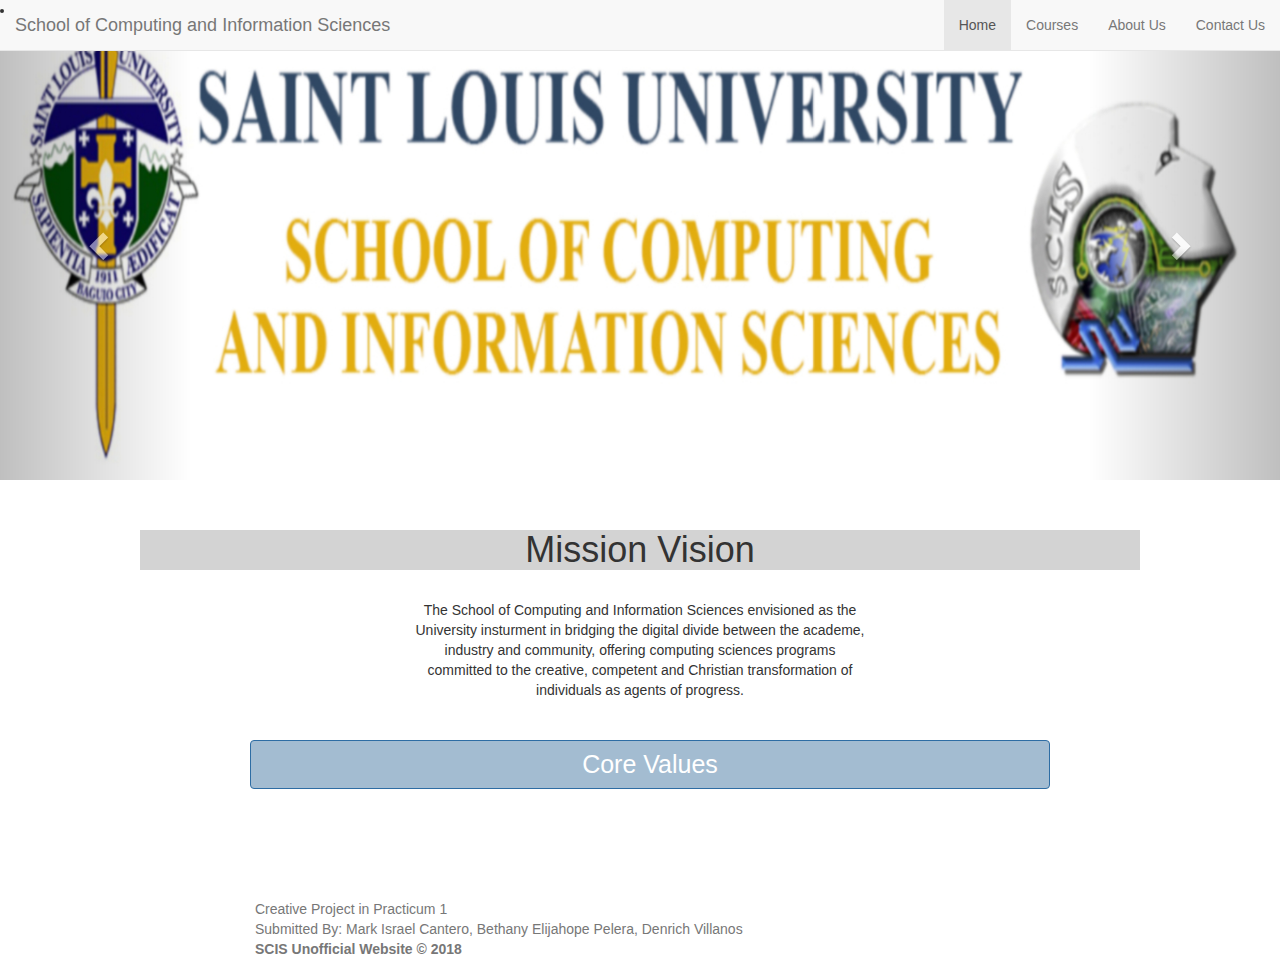
<file: SCIS-DONE/index.html>
<!DOCTYPE html>
<html lang="en">
<head>
		<meta charset="utf-8">
		<meta name="viewport" content="width=device-width, initial-scale=1">
		
		<title>SCIS</title>
		<link rel="icon" type="image/png" href="./images/favicon1.ico" />
		<link rel="stylesheet" href="css/bootstrap.css">
		<script src="https://ajax.googleapis.com/ajax/libs/jquery/3.1.1/jquery.min.js"></script>
		<script src="https://maxcdn.bootstrapcdn.com/bootstrap/3.3.7/js/bootstrap.min.js"></script>
	</head>
<body>
  <div id="pre">
			<nav class="navbar navbar-default navbar-fixed-top">
				<div class="container-fluid">
					<div class="navbar-header">
						<li><a class="navbar-brand" href="index.html">School of Computing and Information Sciences</a></li>
					</div>
					<ul class="nav navbar-nav navbar-right">
					  <li class="active"><a href="index.html"></span>Home</a></li>
					  <li><a href="courses.html">Courses</a></li>
                	  <li><a href="aboutus.html"></span> About Us</a></li>
                      <li><a href="ContactUs.html"></span> Contact Us</a></li>
        
					</ul>
				</div>	
			</nav>	
		</div>	

		<div id="myCarousel" class="carousel slide" data-ride="carousel">
			<!-- Indicators -->
			<ol class="carousel-indicators">
			  <li data-target="#myCarousel" data-slide-to="0"></li>
			  <li data-target="#myCarousel" data-slide-to="1"></li>
			  <li data-target="#myCarousel" data-slide-to="2"></li>
			</ol>

			<!-- Wrapper for slides -->
			<div class="carousel-inner" role="listbox" width="1920" height="1080">
			  <div class="item active">
				<img src="images/scis.jpg" alt="photo3" width="1920" height="1080">
			  </div>

			  <div class="item">
			  	<img src="images/inst.jpg" alt="photo4" width="1920" height="1080">
			  </div>
			  
			  <div class="item">
			  	<img src="images/ma'am.jpg" alt="photo5" width="1920" height="1080">
			  </div>

			<!-- Left and right controls -->
			<a class="left carousel-control" href="#myCarousel" role="button" data-slide="prev">
			  <span class="glyphicon glyphicon-chevron-left" aria-hidden="true"></span>
			  <span class="sr-only">Previous</span>
			</a>
			<a class="right carousel-control" href="#myCarousel" role="button" data-slide="next">
			  <span class="glyphicon glyphicon-chevron-right" aria-hidden="true"></span>
			  <span class="sr-only">Next</span>
			</a>
		  </div>
		</div>
		
		<div class="container1 text-center">
			<div class="row1">
			<h1>Mission Vision</h1>
		</div>
		
			<p class="text">The School of Computing and Information Sciences envisioned as the University insturment in bridging the digital divide between the academe, 
			industry and community, offering computing sciences programs committed to the creative, 
			competent and Christian transformation of individuals as agents of progress.</p>

			<div class="container">
				<div class="row">
					<div>
						<button data-toggle="collapse" data-target="#scisCore" class="btn btn-sub col-md-12" style="font-size: 25px;margin: 10px;">Core Values</button>
					</div>
				</div>
				
				<div id="scisCore" class="collapse">
			<div class="container text-center">
    <div class="row">
      <div class="col-sm-3">
        <h3>Christian Spirit</h3>
		To develop ICT professionals and practitioners grounded on Christian values, with appropriate skills and principles and who shall conduct themselves as responsible, ethical professionals and global citizens.
	</div>

      <div class="col-sm-3">
      	<h3>Creativity</h3>
		To find creative ways and means to operate as a self-reliant unit and sustain long term growth and development.
		</div>

      <div class="col-sm-3">
		<h3>Compentence</h3>
		To innovate curricular programs responsive to industry and community needs
      </div>
	  
	  <div class="col-sm-3">
		<h3>Social Involvement</h3>
		To provide continuing ICT education, expert advice and assistance on issues on computing technology to the community
      </div>
    </div>

    </div>
				
					</div>
				</div>


	<br>
	<br>
	<br>
	<br>
	<br>

	 <button onclick="topFunction()" id="myBtn" title="Go to top">Back to Top</button>

        
		<script >
				window.onscroll = function() {scrollFunction()};

				function scrollFunction() {
   					 if (document.body.scrollTop > 20 || document.documentElement.scrollTop > 20) {
      				   document.getElementById("myBtn").style.display = "block";
   					 } else {
     				   document.getElementById("myBtn").style.display = "none";
  				  }		
				}	

				// When the user clicks on the button, scroll to the top of the document
				function topFunction() {
    					document.body.scrollTop = 0; // For Chrome, Safari and Opera 
    					document.documentElement.scrollTop = 0; // For IE and Firefox
					}
		</script>
		
			<!-- Footer -->
    
    
    <!--/.footer-bottom-->
</div>
</body>

<footer class="footer">
        <div class="container">
            <span class="text-muted">Creative Project in Practicum 1<br> 
							  Submitted By: Mark Israel Cantero,
            				  Bethany Elijahope Pelera,
            				  Denrich Villanos <br>
            				  
            				  <strong>SCIS Unofficial Website © 2018</strong></span>
        </div>
            </footer>
</html>
</file>
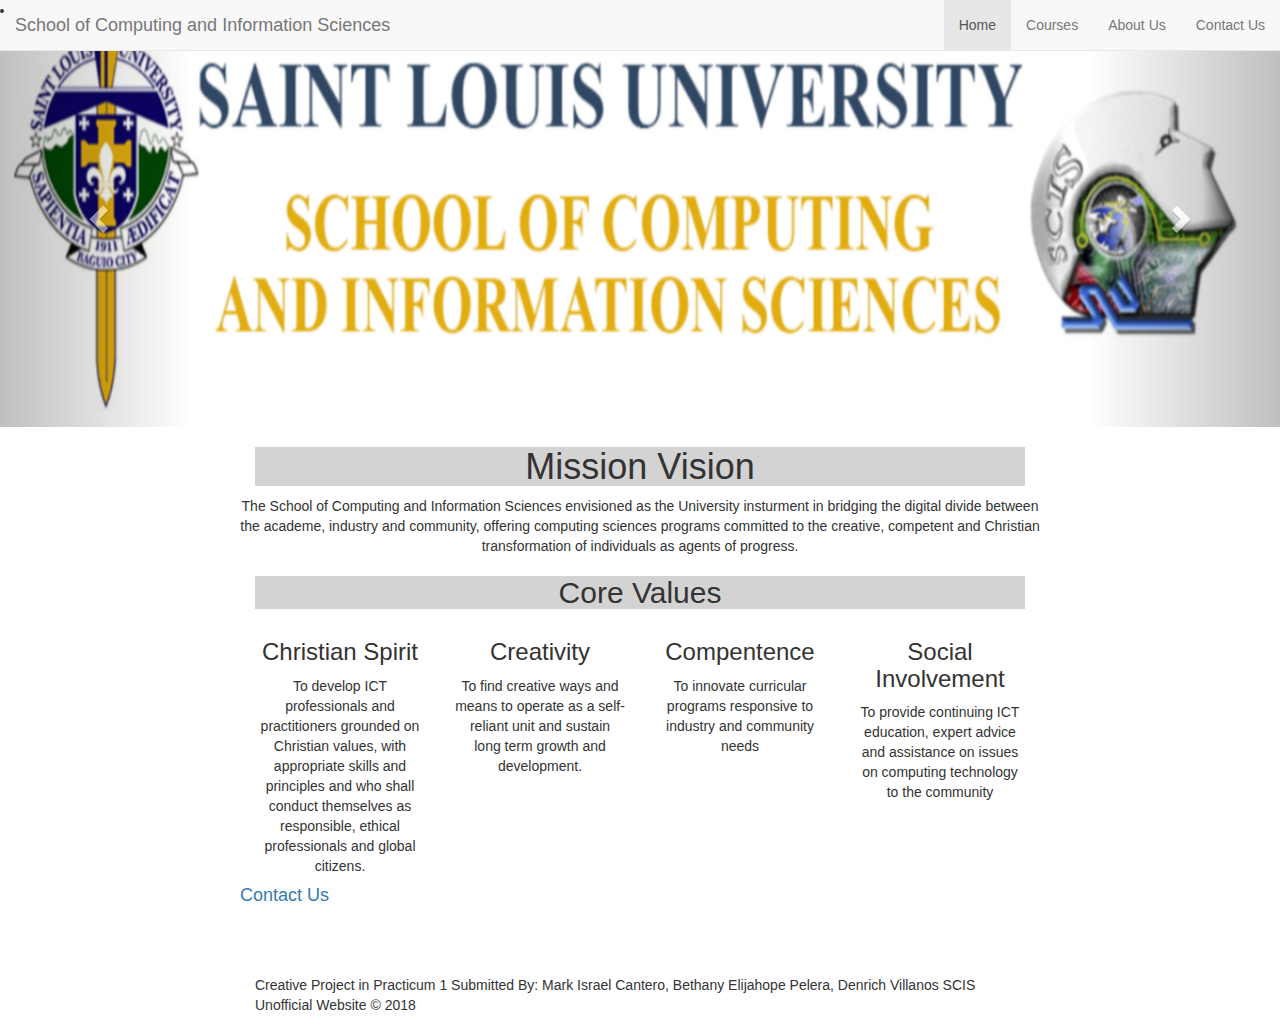
<file: SCIS-LATEST/index.html>
<!DOCTYPE html>
<html lang="en">
<head>
		<meta charset="utf-8">
		<meta name="viewport" content="width=device-width, initial-scale=1">
		
		<title>SCIS</title>
		<link rel="icon" type="image/png" href="./images/favicon1.ico" />
		<link rel="stylesheet" href="css/bootstrap.css">
		<script src="https://ajax.googleapis.com/ajax/libs/jquery/3.1.1/jquery.min.js"></script>
		<script src="https://maxcdn.bootstrapcdn.com/bootstrap/3.3.7/js/bootstrap.min.js"></script>
	</head>
<body>
  <div id="pre">
			<nav class="navbar navbar-default navbar-fixed-top">
				<div class="container-fluid">
					<div class="navbar-header">
						<li><a class="navbar-brand" href="index.html">School of Computing and Information Sciences</a></li>
					</div>
					<ul class="nav navbar-nav navbar-right">
					  <li class="active"><a href="index.html"></span>Home</a></li>
					  <li><a href="courses.html">Courses</a></li>
                	  <li><a href="aboutus.html"></span> About Us</a></li>
                      <li><a href="ContactUs.html"></span> Contact Us</a></li>
        
					</ul>
				</div>	
			</nav>	
		</div>	

		<div id="myCarousel" class="carousel slide" data-ride="carousel">
			<!-- Indicators -->
			<ol class="carousel-indicators">
			  <li data-target="#myCarousel" data-slide-to="0"></li>
			  <li data-target="#myCarousel" data-slide-to="1"></li>
			  <li data-target="#myCarousel" data-slide-to="2"></li>
			</ol>

			<!-- Wrapper for slides -->
			<div class="carousel-inner" role="listbox" width="1920" height="1080">
			  <div class="item active">
				<img src="images/scis.jpg" alt="photo3" width="1920" height="1080">
			  </div>

			  <div class="item">
			  	<img src="images/exc.jpg" alt="photo4" width="1920" height="1080">
			  </div>
			  
			  <div class="item">
			  	<img src="images/baka.jpg" alt="photo5" width="1920" height="1080">
			  </div>

			<!-- Left and right controls -->
			<a class="left carousel-control" href="#myCarousel" role="button" data-slide="prev">
			  <span class="glyphicon glyphicon-chevron-left" aria-hidden="true"></span>
			  <span class="sr-only">Previous</span>
			</a>
			<a class="right carousel-control" href="#myCarousel" role="button" data-slide="next">
			  <span class="glyphicon glyphicon-chevron-right" aria-hidden="true"></span>
			  <span class="sr-only">Next</span>
			</a>
		  </div>
		</div>
		
		<div class="container text-center">
		<h1>Mission Vision</h1>
			<div class="row">
				The School of Computing and Information Sciences envisioned as the University insturment in bridging the digital divide between the academe, industry and community, offering computing sciences programs committed to the creative, competent and Christian transformation of individuals as agents of progress.
			</div>
		</div>

  <div class="container text-center">
    <h2>Core Values</h2>
    <div class="row">
      <div class="col-sm-3">
        <h3>Christian Spirit</h3>
		To develop ICT professionals and practitioners grounded on Christian values, with appropriate skills and principles and who shall conduct themselves as responsible, ethical professionals and global citizens.
	</div>

      <div class="col-sm-3">
      	<h3>Creativity</h3>
		To find creative ways and means to operate as a self-reliant unit and sustain long term growth and development.
		</div>

      <div class="col-sm-3">
		<h3>Compentence</h3>
		To innovate curricular programs responsive to industry and community needs
      </div>
	  
	  <div class="col-sm-3">
		<h3>Social Involvement</h3>
		To provide continuing ICT education, expert advice and assistance on issues on computing technology to the community
      </div>
    </div>

    </div>
    <div class="container">
      <div class="row">
          <h4><a href="#hidden" data-toggle="collapse">Contact Us</a></h4>
          <div id="hidden" class="collapse">
		  <p>email: cicsdean@slu.edu.ph</p>
          <p>Landline: (074) 444 8246</p>
        </div>
      </div>
    </div>

	<br>
	<br>
	<br>

	 <button onclick="topFunction()" id="myBtn" title="Go to top">Back to Top</button>

        
		<script >
				window.onscroll = function() {scrollFunction()};

				function scrollFunction() {
   					 if (document.body.scrollTop > 20 || document.documentElement.scrollTop > 20) {
      				   document.getElementById("myBtn").style.display = "block";
   					 } else {
     				   document.getElementById("myBtn").style.display = "none";
  				  }		
				}	

				// When the user clicks on the button, scroll to the top of the document
				function topFunction() {
    					document.body.scrollTop = 0; // For Chrome, Safari and Opera 
    					document.documentElement.scrollTop = 0; // For IE and Firefox
					}
		</script>
		
		<!-- Footer -->
    
    <div class="footer-bottom">
        <div class="container">
            <p class="pull-left"> Creative Project in Practicum 1 Submitted By: Mark Israel Cantero, Bethany Elijahope Pelera, Denrich Villanos SCIS Unofficial Website © 2018</p>
        </div>
    </div>
    <!--/.footer-bottom--> 

</body>
</html>
</file>
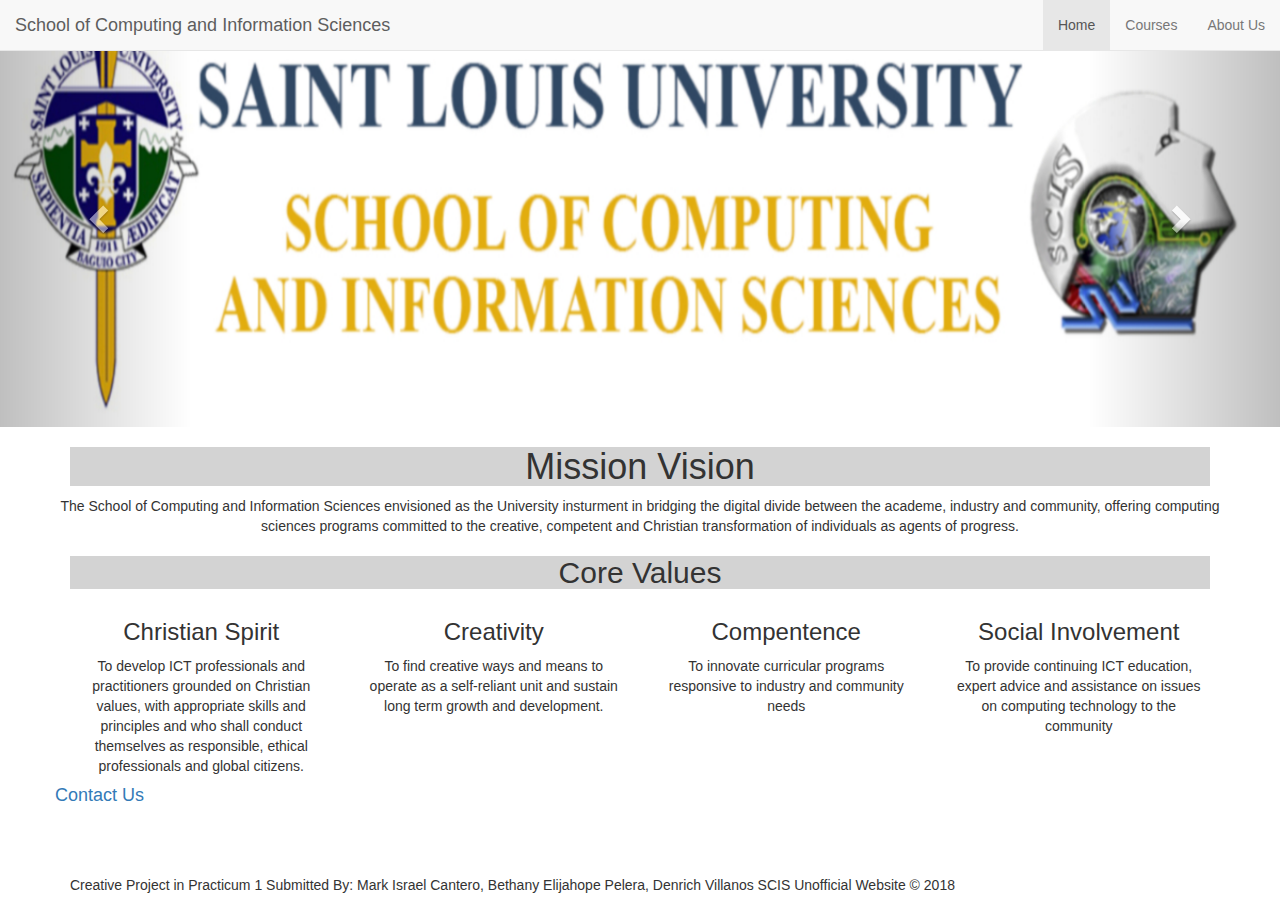
<file: SCIS/index.html>
<!DOCTYPE html>
<html lang="en">
<head>
		<meta charset="utf-8">
		<meta name="viewport" content="width=device-width, initial-scale=1">
		
		<title>SCIS</title>
		<link rel="icon" type="image/png" href="./images/favicon1.ico" />
		<link rel="stylesheet" href="css/bootstrap.css">
		<script src="https://ajax.googleapis.com/ajax/libs/jquery/3.1.1/jquery.min.js"></script>
		<script src="https://maxcdn.bootstrapcdn.com/bootstrap/3.3.7/js/bootstrap.min.js"></script>
	</head>
<body>
  <div id="pre">
			<nav class="navbar navbar-default navbar-fixed-top">
				<div class="container-fluid">
					<div class="navbar-header">
						<a class="navbar-brand">School of Computing and Information Sciences</a>
					</div>
					<ul class="nav navbar-nav navbar-right">
					  <li class="active"><a href="index.html"></span>Home</a></li>
					  <li><a href="courses.html">Courses</a></li>
                	  <li><a href="aboutus.html"></span> About Us</a></li>
					</ul>
				</div>	
			</nav>	
		</div>	

		<div id="myCarousel" class="carousel slide" data-ride="carousel">
			<!-- Indicators -->
			<ol class="carousel-indicators">
			  <li data-target="#myCarousel" data-slide-to="0"></li>
			  <li data-target="#myCarousel" data-slide-to="1"></li>
			  <li data-target="#myCarousel" data-slide-to="2"></li>
			</ol>

			<!-- Wrapper for slides -->
			<div class="carousel-inner" role="listbox" width="1920" height="1080">
			  <div class="item active">
				<img src="images/scis.jpg" alt="photo3" width="1920" height="1080">
			  </div>

			  <div class="item">
			  	<img src="images/exc.jpg" alt="photo4" width="1920" height="1080">
			  </div>
			  
			  <div class="item">
			  	<img src="images/baka.jpg" alt="photo5" width="1920" height="1080">
			  </div>

			<!-- Left and right controls -->
			<a class="left carousel-control" href="#myCarousel" role="button" data-slide="prev">
			  <span class="glyphicon glyphicon-chevron-left" aria-hidden="true"></span>
			  <span class="sr-only">Previous</span>
			</a>
			<a class="right carousel-control" href="#myCarousel" role="button" data-slide="next">
			  <span class="glyphicon glyphicon-chevron-right" aria-hidden="true"></span>
			  <span class="sr-only">Next</span>
			</a>
		  </div>
		</div>
		
		<div class="container text-center">
		<h1>Mission Vision</h1>
			<div class="row">
				The School of Computing and Information Sciences envisioned as the University insturment in bridging the digital divide between the academe, industry and community, offering computing sciences programs committed to the creative, competent and Christian transformation of individuals as agents of progress.
			</div>
		</div>

  <div class="container text-center">
    <h2>Core Values</h2>
    <div class="row">
      <div class="col-sm-3">
        <h3>Christian Spirit</h3>
		To develop ICT professionals and practitioners grounded on Christian values, with appropriate skills and principles and who shall conduct themselves as responsible, ethical professionals and global citizens.
	</div>

      <div class="col-sm-3">
      	<h3>Creativity</h3>
		To find creative ways and means to operate as a self-reliant unit and sustain long term growth and development.
		</div>

      <div class="col-sm-3">
		<h3>Compentence</h3>
		To innovate curricular programs responsive to industry and community needs
      </div>
	  
	  <div class="col-sm-3">
		<h3>Social Involvement</h3>
		To provide continuing ICT education, expert advice and assistance on issues on computing technology to the community
      </div>
    </div>

    </div>
    <div class="container">
      <div class="row">
          <h4><a href="#hidden" data-toggle="collapse">Contact Us</a></h4>
          <div id="hidden" class="collapse">
		  <p>email: cicsdean@slu.edu.ph</p>
          <p>Landline: (074) 444 8246</p>
        </div>
      </div>
    </div>

	<br>
	<br>
	<br>

	 <button onclick="topFunction()" id="myBtn" title="Go to top">Back to Top</button>

        
		<script >
				window.onscroll = function() {scrollFunction()};

				function scrollFunction() {
   					 if (document.body.scrollTop > 20 || document.documentElement.scrollTop > 20) {
      				   document.getElementById("myBtn").style.display = "block";
   					 } else {
     				   document.getElementById("myBtn").style.display = "none";
  				  }		
				}	

				// When the user clicks on the button, scroll to the top of the document
				function topFunction() {
    					document.body.scrollTop = 0; // For Chrome, Safari and Opera 
    					document.documentElement.scrollTop = 0; // For IE and Firefox
					}
		</script>
		
		<!-- Footer -->
    
    <div class="footer-bottom">
        <div class="container">
            <p class="pull-left"> Creative Project in Practicum 1 Submitted By: Mark Israel Cantero, Bethany Elijahope Pelera, Denrich Villanos SCIS Unofficial Website © 2018</p>
        </div>
    </div>
    <!--/.footer-bottom--> 

</body>
</html>
</file>
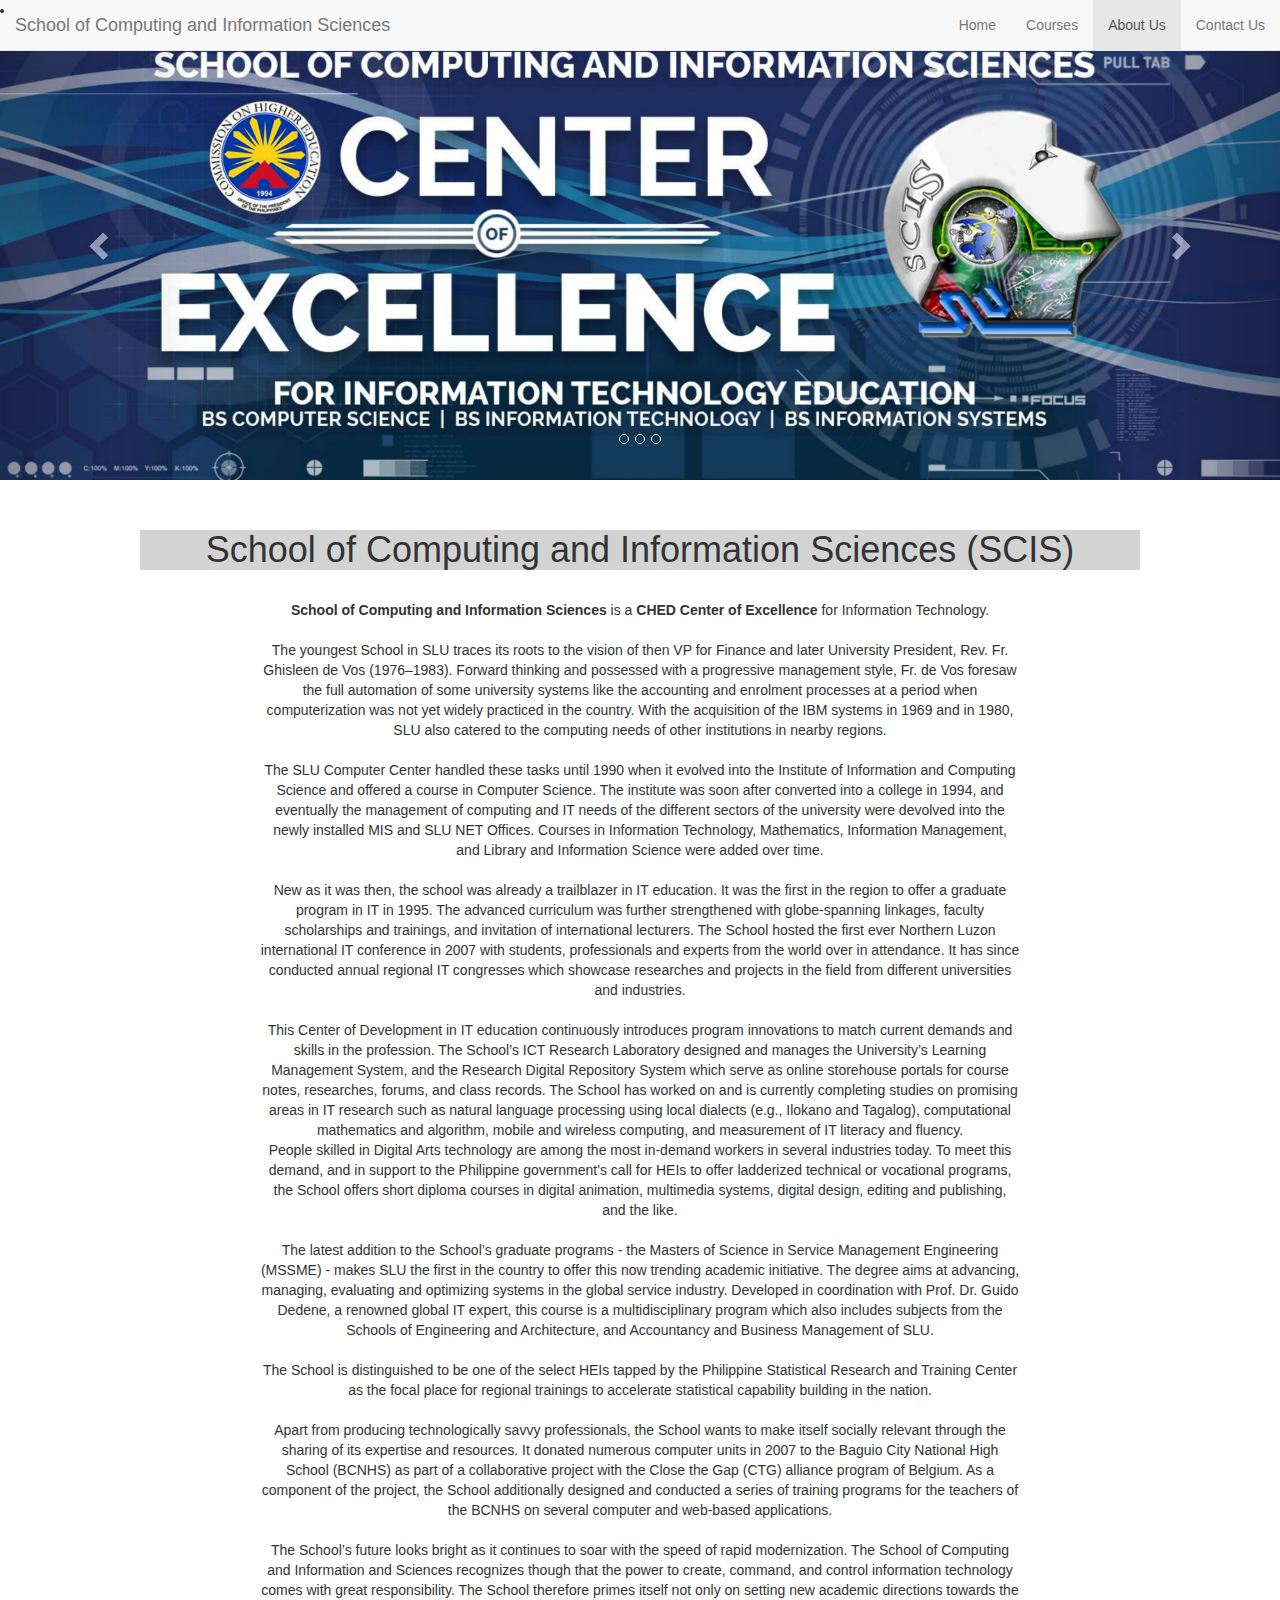
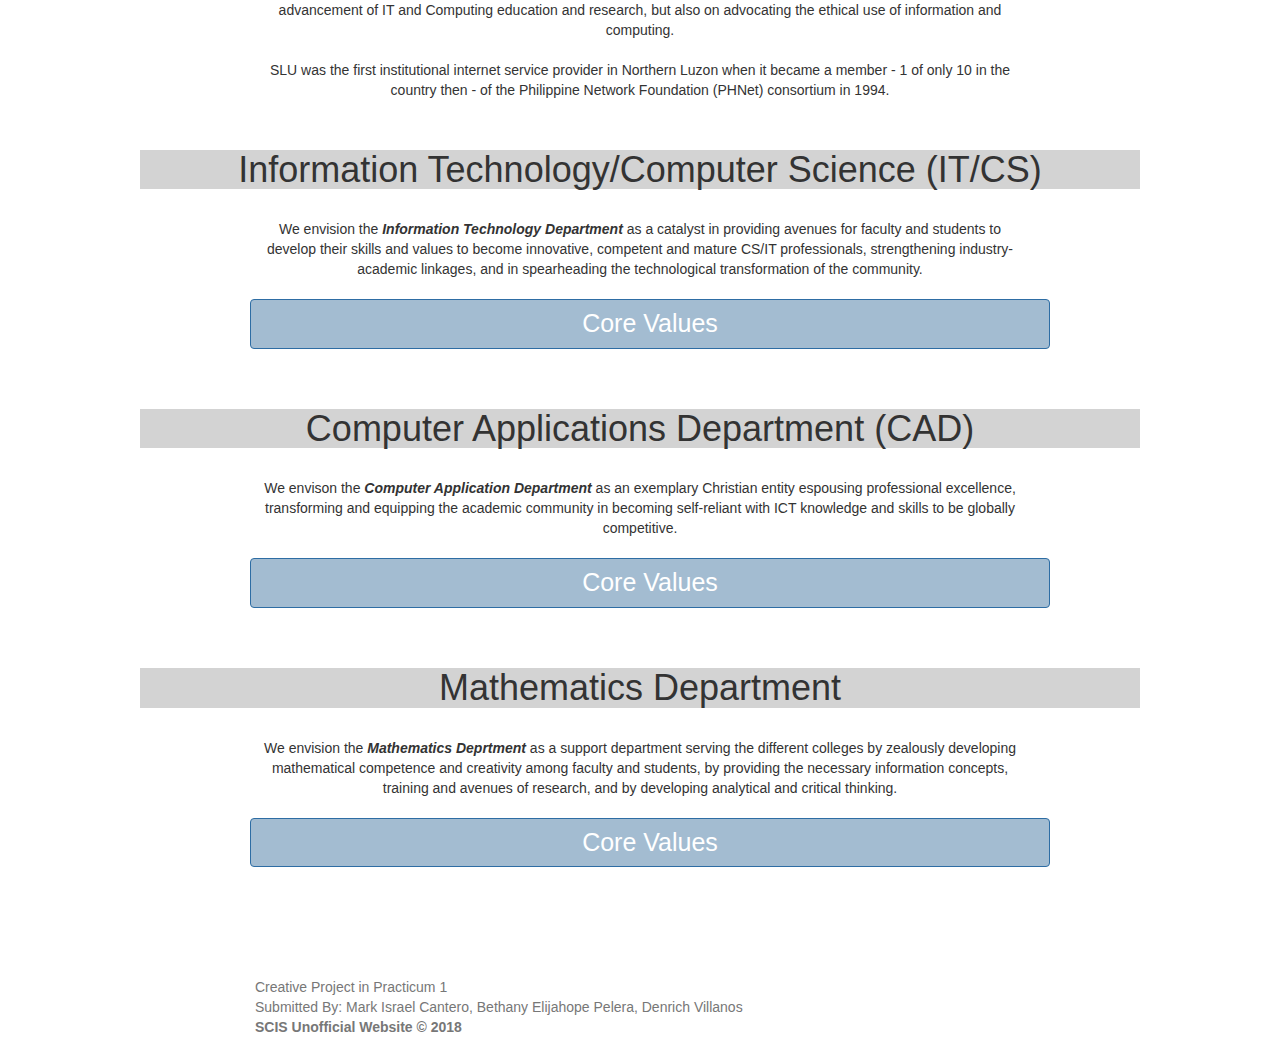
<file: SCIS-DONE/aboutus.html>
<!DOCTYPE html>
<html lang="en">
	<head>
		<meta charset="utf-8">
		<meta name="viewport" content="width=device-width, initial-scale=1">
		
		<title>About Us</title>
		<link rel="icon" type="image/png" href="./images/favicon1.ico" />
		<link rel="stylesheet" href="css/bootstrap.css">
		<script src="https://ajax.googleapis.com/ajax/libs/jquery/3.1.1/jquery.min.js"></script>
		<script src="https://maxcdn.bootstrapcdn.com/bootstrap/3.3.7/js/bootstrap.min.js"></script>
	</head>
	<body>
		<div id="pre">
			<nav class="navbar navbar-default navbar-fixed-top">
				<div class="container-fluid">
					<div class="navbar-header">
                        <li><a class="navbar-brand" href="index.html">School of Computing and Information Sciences</a></li>
					</div>
					<ul class="nav navbar-nav navbar-right">
					  <li><a href="index.html"></span> Home</a></li>
					  <li><a href="courses.html">Courses</a></li>
                      <li class="active"><a href="aboutus.html"></span> About Us</a></li>
                      <li><a href="ContactUs.html"></span> Contact Us</a></li>
					</ul>
				</div>	
			</nav>	
		</div>	

		<div id="myCarousel" class="carousel slide" data-ride="carousel">
			<!-- Indicators -->
			<ol class="carousel-indicators">
			  <li data-target="#myCarousel" data-slide-to="0"></li>
			  <li data-target="#myCarousel" data-slide-to="1"></li>
			  <li data-target="#myCarousel" data-slide-to="2"></li>
			</ol>

			<!-- Wrapper for slides -->
			<div class="carousel-inner" role="listbox" width="1920" height="1080">
			  <div class="item active">
				<img src="images/exc.jpg" alt="photo3" width="1920" height="1080">
			  </div>

			  <div class="item">
			  	<img src="images/gym.jpg" alt="photo4" width="1920" height="1080">
			  </div>
			  
			  <div class="item">
			  	<img src="images/trend2.jpg" alt="photo5" width="1920" height="1080">
			  </div>

			<!-- Left and right controls -->
			<a class="left carousel-control" href="#myCarousel" role="button" data-slide="prev">
			  <span class="glyphicon glyphicon-chevron-left" aria-hidden="true"></span>
			  <span class="sr-only">Previous</span>
			</a>
			<a class="right carousel-control" href="#myCarousel" role="button" data-slide="next">
			  <span class="glyphicon glyphicon-chevron-right" aria-hidden="true"></span>
			  <span class="sr-only">Next</span>
			</a>
		  </div>
		</div>
		
<div class="container1 text-center">
		<div class="row1">
			<div>
				<h1>School of Computing and Information Sciences (SCIS)</h1>
			</div>
		</div>
	</div>
		
				<p class="txt"><strong>School of Computing and Information Sciences</strong> is a <strong>CHED Center of Excellence</strong> for Information Technology.<br><br> The youngest School in SLU traces its roots to the vision of then VP for Finance and later University President, Rev. Fr. Ghisleen de Vos (1976–1983). Forward thinking and possessed with a progressive management style, Fr. de Vos foresaw the full automation of some university systems like the accounting and enrolment processes at a period when computerization was not yet widely practiced in the country. With the acquisition of the IBM systems in 1969 and in 1980, SLU also catered to the computing needs of other institutions in nearby regions.<br><br>

				The SLU Computer Center handled these tasks until 1990 when it evolved into the Institute of Information and Computing Science and offered a course in Computer Science. The institute was soon after converted into a college in 1994, and eventually the management of computing and IT needs of the different sectors of the university were devolved into the newly installed MIS and SLU NET Offices. Courses in Information Technology, Mathematics, Information Management, and Library and Information Science were added over time.<br><br>

				New as it was then, the school was already a trailblazer in IT education. It was the first in the region to offer a graduate program in IT in 1995. The advanced curriculum was further strengthened with globe-spanning linkages, faculty scholarships and trainings, and invitation of international lecturers. The School hosted the first ever Northern Luzon international IT conference in 2007 with students, professionals and experts from the world over in attendance. It has since conducted annual regional IT congresses which showcase researches and projects in the field from different universities and industries.<br><br>

				This Center of Development in IT education continuously introduces program innovations to match current demands and skills in the profession. The School’s ICT Research Laboratory designed and manages the University’s Learning Management System, and the Research Digital Repository System which serve as online storehouse portals for course notes, researches, forums, and class records. The School has worked on and is currently completing studies on promising areas in IT research such as natural language processing using local dialects (e.g., Ilokano and Tagalog), computational mathematics and algorithm, mobile and wireless computing, and measurement of IT literacy and fluency.<br>

				People skilled in Digital Arts technology are among the most in-demand workers in several industries today. To meet this demand, and in support to the Philippine government’s call for HEIs to offer ladderized technical or vocational programs, the School offers short diploma courses in digital animation, multimedia systems, digital design, editing and publishing, and the like.<br><br>

				The latest addition to the School’s graduate programs - the Masters of Science in Service Management Engineering (MSSME) - makes SLU the first in the country to offer this now trending academic initiative. The degree aims at advancing, managing, evaluating and optimizing systems in the global service industry. Developed in coordination with Prof. Dr. Guido Dedene, a renowned global IT expert, this course is a multidisciplinary program which also includes subjects from the Schools of Engineering and Architecture, and Accountancy and Business Management of SLU.<br><br>

				The School is distinguished to be one of the select HEIs tapped by the Philippine Statistical Research and Training Center as the focal place for regional trainings to accelerate statistical capability building in the nation.<br><br>

				Apart from producing technologically savvy professionals, the School wants to make itself socially relevant through the sharing of its expertise and resources. It donated numerous computer units in 2007 to the Baguio City National High School (BCNHS) as part of a collaborative project with the Close the Gap (CTG) alliance program of Belgium. As a component of the project, the School additionally designed and conducted a series of training programs for the teachers of the BCNHS on several computer and web-based applications.<br><br>

				The School’s future looks bright as it continues to soar with the speed of rapid modernization. The School of Computing and Information and Sciences recognizes though that the power to create, command, and control information technology comes with great responsibility. The School therefore primes itself not only on setting new academic directions towards the advancement of IT and Computing education and research, but also on advocating the ethical use of information and computing.<br><br>

				SLU was the first institutional internet service provider in Northern Luzon when it became a member - 1 of only 10 in the country then - of the Philippine Network Foundation (PHNet) consortium in 1994.</p>
			
				
					
		
		
	<div class="container1 text-center">
		<div class="row1">
			<div>
				<h1>Information Technology/Computer Science (IT/CS)</h1>
			</div>
		</div>
	</div>
		
				<p class="txt">We envision the <i><strong>Information Technology Department</strong></i> 
				as a catalyst in providing avenues for faculty and students to develop their skills and values to become innovative, 
				competent and mature CS/IT professionals, 
				strengthening industry-academic linkages, and in spearheading the technological transformation of the community.</p>
					
					
			<div class="container">
				<div class="row">
					<div>
						<button data-toggle="collapse" data-target="#workBSCS" class="btn btn-sub col-md-12" style="font-size: 25px;margin: 10px;">Core Values</button>
					</div>
				</div>
				
					<div id="workBSCS" class="collapse">
						<ul>
							<strong>Christian Spirit</strong>
							<li>To promote spiritual and Christian personality programs
						</ul>
						<ul>
							<strong>Creativity</strong>
							<li>To use technology to facilitatre the transformation of teaching and learning
							<li>To conduct relevant faculty and student researches
							<li>To innovate curricular programs responsive to industry and community needs
							<li>Promote entrepreneurial approaches to support ICT needs of the department
						</ul>
						<ul>
							<strong>Competence</strong>
							<li>To utilize ICT to develop the learniong and managing capacity of faculty and students
							<li>TTo upgrade faculty qualifications
							<li>To develop students to become competent and mature professionals
						</ul>
						<ul>
							<strong>Social Involvement</strong>
							<li>To use ICT to engage and develop a strong relationship with the community
						</ul>
					</div>
			</div>	
	
	<div class="container1 text-center">
		<div class="row1">
			<div>
				<h1>Computer Applications Department (CAD)</h1>
			</div>
		</div>
	</div>
	
			<p class="txt">We envison the <i><strong>Computer Application Department</strong></i> as an exemplary Christian entity espousing professional excellence, transforming and equipping the academic community in becoming self-reliant with ICT knowledge and skills to be globally competitive.</p>

			<div class="container">
				<div class="row">
					<div>
						<button data-toggle="collapse" data-target="#careerBLIS" class="btn btn-sub col-md-12" style="font-size: 25px;margin: 10px;">Core Values</button>
					</div>
				</div>

					<div id="careerBLIS" class="collapse">
						<ul>
							<strong>Christian Spirit</strong>
							<li>To live the Christian values and be examples to the community in the practice of the ICT profession
						</ul>
						<ul>
							<strong>Creativity</strong>
							<li>To innovate teaching and learning strategies and methods
							<li>To conduct relevant resources in ICT
							<li>To innovate curricular programs responsive to industry and community needs
							<li>Promote entrepreneurial approaches to support ICT needs of the department
						</ul>
						<ul>
							<strong>Competence</strong>
							<li>To utilize ICT to develop the learniong and managing capacity of faculty and students
							<li>To upgrade faculty qualifications
							<li>To develop students to become competent and mature professionals
						</ul>
						<ul>
							<strong>Social Involvement</strong>
							<li>To use ICT to engage and develop a strong relationship with the community
						</ul>
					</div>
			</div>

	<div class="container1 text-center">
		<div class="row1">
			<div>
				<h1>Mathematics Department</h1>
			</div>
		</div>
	</div>
		
			<p class="txt">We envision the <i><strong>Mathematics Deprtment</strong></i> as a support department serving the different colleges by zealously 
			developing mathematical competence and creativity among faculty and students, by providing the necessary information concepts, training and avenues of research, and by developing analytical and critical thinking.</p>

			<div class="container">
				<div class="row">
					<div>
						<button data-toggle="collapse" data-target="#Math" class="btn btn-sub col-md-12" style="font-size: 25px;margin: 10px;">Core Values</button>
					</div>
				</div>
				
					<div id="Math" class="collapse">
						<ul>
							<strong>Christian Spirit</strong>
							<li>To proactively respond to the spiritual development and learning needs of the community
						</ul>
						<ul>
							<strong>Creativity</strong>
							<li>To innovate teaching and learning strategies that lead to the development of students' analytical and critical thinking
							<li>To provide oppurtunities for students to become independent learners
							<li>To conduct relevant faculty and student researches
							<li>To innovate curricular programs responsive to industry and community needs
							<li>Promote entrepreneurial approaches to support ICT needs of the department
						</ul>
						<ul>
							<strong>Competence</strong>
							<li>To produce high quality learning content
							<li>TTo upgrade faculty knowledge and computing skills
						</ul>
						<ul>
							<strong>Social Involvement</strong>
							<li>To establish linkages with other institutions
							<li>To share computing skills with the community
						</ul>
					</div>
			</div>



	<br>
	<br>
	<br>
	<br>
	<br>

	 <button onclick="topFunction()" id="myBtn" title="Go to top">Back to Top</button>

        
		<script >
				window.onscroll = function() {scrollFunction()};

				function scrollFunction() {
   					 if (document.body.scrollTop > 20 || document.documentElement.scrollTop > 20) {
      				   document.getElementById("myBtn").style.display = "block";
   					 } else {
     				   document.getElementById("myBtn").style.display = "none";
  				  }		
				}	

// When the user clicks on the button, scroll to the top of the document
				function topFunction() {
    					document.body.scrollTop = 0; // For Chrome, Safari and Opera 
    					document.documentElement.scrollTop = 0; // For IE and Firefox
					}
		</script>
		
			<!-- Footer -->
    
   <footer class="footer">
        <div class="container">
            <span class="text-muted">Creative Project in Practicum 1<br> 
							  Submitted By: Mark Israel Cantero,
            				  Bethany Elijahope Pelera,
            				  Denrich Villanos <br>
            				  
            				  <strong>SCIS Unofficial Website © 2018</strong></span>
        </div>
            </footer>
    <!--/.footer-bottom-->

</body>
</html>
</file>
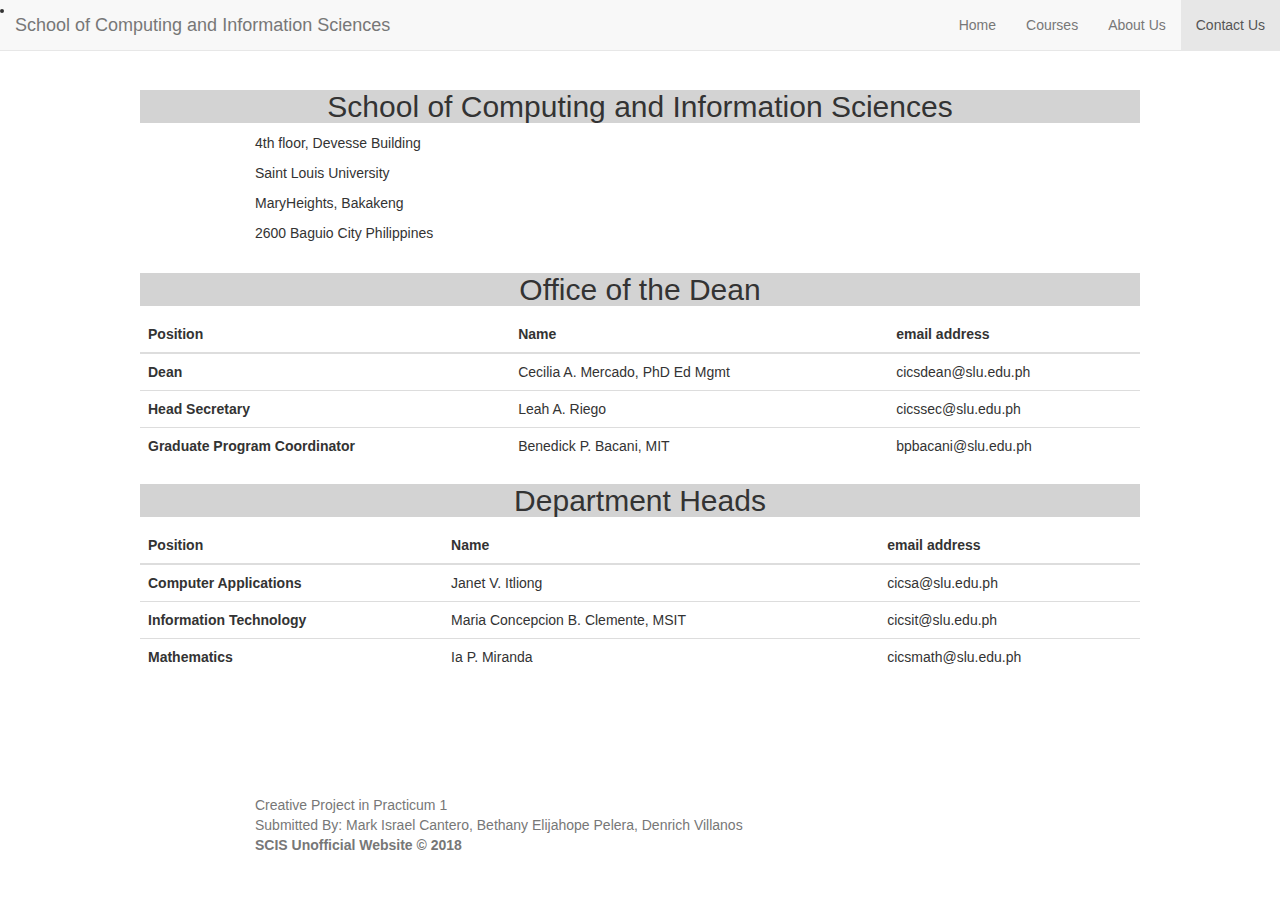
<file: SCIS-DONE/ContactUs.html>
<!DOCTYPE html>
<html lang="en">
	<head>
		<meta charset="utf-8">
		<meta name="viewport" content="width=device-width, initial-scale=1">
		
		<title>Contact Us</title>
		<link rel="icon" type="image/png" href="./images/favicon1.ico" />
		<link rel="stylesheet" href="css/bootstrap.css">
		<script src="https://ajax.googleapis.com/ajax/libs/jquery/3.1.1/jquery.min.js"></script>
		<script src="https://maxcdn.bootstrapcdn.com/bootstrap/3.3.7/js/bootstrap.min.js"></script>
	</head>
    <body>
        <div id="pre">
			<nav class="navbar navbar-default navbar-fixed-top">
				<div class="container-fluid">
					<div class="navbar-header">
                        <li><a class="navbar-brand" href="index.html">School of Computing and Information Sciences</a></li>
					</div>
					<ul class="nav navbar-nav navbar-right">
					  <li><a href="index.html"></span> Home</a></li>
					  <li><a href="courses.html">Courses</a></li>
                      <li><a href="aboutus.html"></span> About Us</a></li>
                      <li class="active"><a href="ContactUs.html"></span> Contact Us</a></li>
					</ul>
				</div>	
			</nav>	
		</div>	
    <br>
<br>
    <div class="container1">
		<div class="row1">
			<div>
		<h2>School of Computing and Information Sciences</h2>
    
        </div>
            <div class="container">
            <p>4th floor, Devesse Building</p>
            <p>Saint Louis University</p>
            <p>MaryHeights, Bakakeng </p>
            <p>2600 Baguio City Philippines</p>
            </div>
            
            
            <h2>Office of the Dean</h2>
           <table class="table">
  <thead>
    <tr>
      <th scope="col">Position</th>
      <th scope="col">Name</th>
      <th scope="col">email address</th>
    </tr>
  </thead>
  <tbody>
    <tr>
      <th scope="row">Dean</th>
      <td>Cecilia A. Mercado, PhD Ed Mgmt</td>
      <td>cicsdean@slu.edu.ph</td>
    </tr>
    <tr>
      <th scope="row">Head Secretary</th>
      <td>Leah A. Riego</td>
      <td>cicssec@slu.edu.ph</td>
    </tr>
    <tr>
      <th scope="row">Graduate Program Coordinator</th>
      <td>Benedick P. Bacani, MIT</td>
      <td>bpbacani@slu.edu.ph</td>
    </tr>
  </tbody>
</table>
            
            <h2>Department Heads</h2>
           <table class="table">
  <thead>
    <tr>
      <th scope="col">Position</th>
      <th scope="col">Name</th>
      <th scope="col">email address</th>
    </tr>
  </thead>
  <tbody>
    <tr>
      <th scope="row">Computer Applications</th>
      <td>Janet V. Itliong</td>
      <td>cicsa@slu.edu.ph</td>
    </tr>
    <tr>
      <th scope="row">Information Technology</th>
      <td>Maria Concepcion B. Clemente, MSIT</td>
      <td>cicsit@slu.edu.ph</td>
    </tr>
    <tr>
      <th scope="row">Mathematics</th>
      <td>Ia P. Miranda</td>
      <td>cicsmath@slu.edu.ph</td>
    </tr>
  </tbody>
</table>
            
</div>

	<br>
	<br>
	<br>
	<br>
	<br>

	 <button onclick="topFunction()" id="myBtn" title="Go to top">Back to Top</button>

        
		<script >
				window.onscroll = function() {scrollFunction()};

				function scrollFunction() {
   					 if (document.body.scrollTop > 20 || document.documentElement.scrollTop > 20) {
      				   document.getElementById("myBtn").style.display = "block";
   					 } else {
     				   document.getElementById("myBtn").style.display = "none";
  				  }		
				}	

// When the user clicks on the button, scroll to the top of the document
				function topFunction() {
    					document.body.scrollTop = 0; // For Chrome, Safari and Opera 
    					document.documentElement.scrollTop = 0; // For IE and Firefox
					}
		</script>
        
				
			<!-- Footer -->
    
    <footer class="footer">
        <div class="container">
            <span class="text-muted">Creative Project in Practicum 1<br> 
							  Submitted By: Mark Israel Cantero,
            				  Bethany Elijahope Pelera,
            				  Denrich Villanos <br>
            				  
            				  <strong>SCIS Unofficial Website © 2018</strong></span>
        </div>
            </footer>
    <!--/.footer-bottom-->
    
    
    
    
    
    </body>
</file>
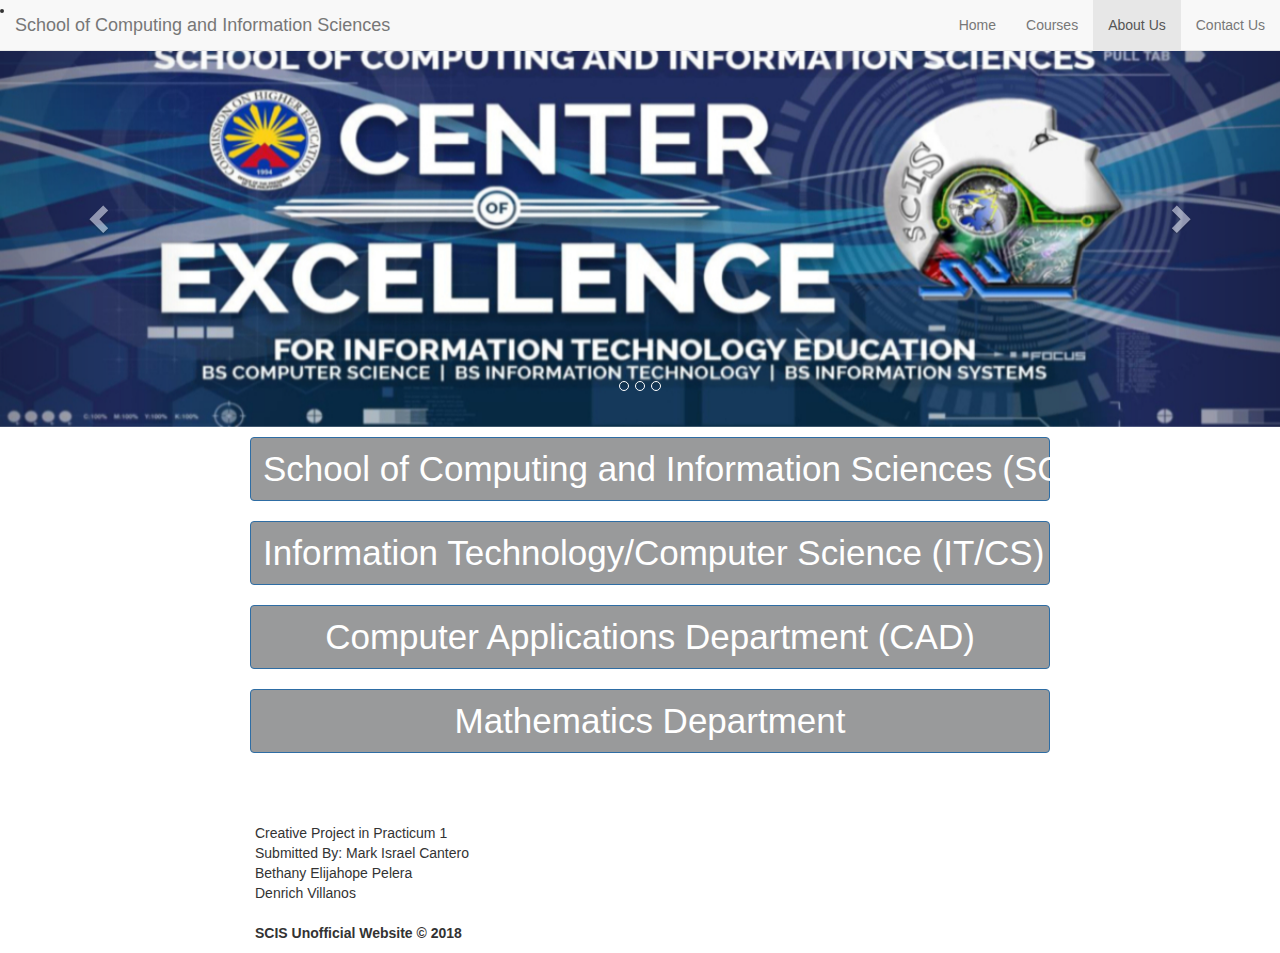
<file: SCIS-LATEST/aboutus.html>
<!DOCTYPE html>
<html lang="en">
	<head>
		<meta charset="utf-8">
		<meta name="viewport" content="width=device-width, initial-scale=1">
		
		<title>About Us</title>
		<link rel="icon" type="image/png" href="./images/favicon1.ico" />
		<link rel="stylesheet" href="css/bootstrap.css">
		<script src="https://ajax.googleapis.com/ajax/libs/jquery/3.1.1/jquery.min.js"></script>
		<script src="https://maxcdn.bootstrapcdn.com/bootstrap/3.3.7/js/bootstrap.min.js"></script>
	</head>
	<body>
		<div id="pre">
			<nav class="navbar navbar-default navbar-fixed-top">
				<div class="container-fluid">
					<div class="navbar-header">
                        <li><a class="navbar-brand" href="index.html">School of Computing and Information Sciences</a></li>
					</div>
					<ul class="nav navbar-nav navbar-right">
					  <li><a href="index.html"></span> Home</a></li>
					  <li><a href="courses.html">Courses</a></li>
                      <li class="active"><a href="aboutus.html"></span> About Us</a></li>
                      <li><a href="ContactUs.html"></span> Contact Us</a></li>
					</ul>
				</div>	
			</nav>	
		</div>	

		<div id="myCarousel" class="carousel slide" data-ride="carousel">
			<!-- Indicators -->
			<ol class="carousel-indicators">
			  <li data-target="#myCarousel" data-slide-to="0"></li>
			  <li data-target="#myCarousel" data-slide-to="1"></li>
			  <li data-target="#myCarousel" data-slide-to="2"></li>
			</ol>

			<!-- Wrapper for slides -->
			<div class="carousel-inner" role="listbox" width="1920" height="1080">
			  <div class="item active">
				<img src="images/exc.jpg" alt="photo3" width="1920" height="1080">
			  </div>

			  <div class="item">
			  	<img src="images/bakakeng.jpg" alt="photo4" width="1920" height="1080">
			  </div>
			  
			  <div class="item">
			  	<img src="images/hall.jpg" alt="photo5" width="1920" height="1080">
			  </div>

			<!-- Left and right controls -->
			<a class="left carousel-control" href="#myCarousel" role="button" data-slide="prev">
			  <span class="glyphicon glyphicon-chevron-left" aria-hidden="true"></span>
			  <span class="sr-only">Previous</span>
			</a>
			<a class="right carousel-control" href="#myCarousel" role="button" data-slide="next">
			  <span class="glyphicon glyphicon-chevron-right" aria-hidden="true"></span>
			  <span class="sr-only">Next</span>
			</a>
		  </div>
		</div>
		
	<div class="container">
		<div class="row">
			<div>
				<button data-toggle="collapse" data-target="#BSIT" class="btn btn-primary col-md-12" style="font-size: 35px;margin: 10px;">School of Computing and Information Sciences (SCIS)</button>
			</div>
		</div>
		
			<div id="BSIT" class="collapse">
				<p><strong>School of Computing and Information Sciences</strong> is a <strong>CHED Center of Excellence</strong> for Information Technology.<br><br> The youngest School in SLU traces its roots to the vision of then VP for Finance and later University President, Rev. Fr. Ghisleen de Vos (1976–1983). Forward thinking and possessed with a progressive management style, Fr. de Vos foresaw the full automation of some university systems like the accounting and enrolment processes at a period when computerization was not yet widely practiced in the country. With the acquisition of the IBM systems in 1969 and in 1980, SLU also catered to the computing needs of other institutions in nearby regions.<br><br>

				The SLU Computer Center handled these tasks until 1990 when it evolved into the Institute of Information and Computing Science and offered a course in Computer Science. The institute was soon after converted into a college in 1994, and eventually the management of computing and IT needs of the different sectors of the university were devolved into the newly installed MIS and SLU NET Offices. Courses in Information Technology, Mathematics, Information Management, and Library and Information Science were added over time.<br><br>

				New as it was then, the school was already a trailblazer in IT education. It was the first in the region to offer a graduate program in IT in 1995. The advanced curriculum was further strengthened with globe-spanning linkages, faculty scholarships and trainings, and invitation of international lecturers. The School hosted the first ever Northern Luzon international IT conference in 2007 with students, professionals and experts from the world over in attendance. It has since conducted annual regional IT congresses which showcase researches and projects in the field from different universities and industries.<br><br>

				This Center of Development in IT education continuously introduces program innovations to match current demands and skills in the profession. The School’s ICT Research Laboratory designed and manages the University’s Learning Management System, and the Research Digital Repository System which serve as online storehouse portals for course notes, researches, forums, and class records. The School has worked on and is currently completing studies on promising areas in IT research such as natural language processing using local dialects (e.g., Ilokano and Tagalog), computational mathematics and algorithm, mobile and wireless computing, and measurement of IT literacy and fluency.<br>

				People skilled in Digital Arts technology are among the most in-demand workers in several industries today. To meet this demand, and in support to the Philippine government’s call for HEIs to offer ladderized technical or vocational programs, the School offers short diploma courses in digital animation, multimedia systems, digital design, editing and publishing, and the like.<br><br>

				The latest addition to the School’s graduate programs - the Masters of Science in Service Management Engineering (MSSME) - makes SLU the first in the country to offer this now trending academic initiative. The degree aims at advancing, managing, evaluating and optimizing systems in the global service industry. Developed in coordination with Prof. Dr. Guido Dedene, a renowned global IT expert, this course is a multidisciplinary program which also includes subjects from the Schools of Engineering and Architecture, and Accountancy and Business Management of SLU.<br><br>

				The School is distinguished to be one of the select HEIs tapped by the Philippine Statistical Research and Training Center as the focal place for regional trainings to accelerate statistical capability building in the nation.<br><br>

				Apart from producing technologically savvy professionals, the School wants to make itself socially relevant through the sharing of its expertise and resources. It donated numerous computer units in 2007 to the Baguio City National High School (BCNHS) as part of a collaborative project with the Close the Gap (CTG) alliance program of Belgium. As a component of the project, the School additionally designed and conducted a series of training programs for the teachers of the BCNHS on several computer and web-based applications.<br><br>

				The School’s future looks bright as it continues to soar with the speed of rapid modernization. The School of Computing and Information and Sciences recognizes though that the power to create, command, and control information technology comes with great responsibility. The School therefore primes itself not only on setting new academic directions towards the advancement of IT and Computing education and research, but also on advocating the ethical use of information and computing.<br><br>

				SLU was the first institutional internet service provider in Northern Luzon when it became a member - 1 of only 10 in the country then - of the Philippine Network Foundation (PHNet) consortium in 1994.</p>
				
				
				<div class="row">
					<div>
						<button data-toggle="collapse" data-target="#work" class="btn btn-sub col-md-12" style="font-size: 35px;margin: 10px;">Mission Vision</button>
					</div>
				</div>
				
					<div id="work" class="collapse">
						<p>The School of Computing and  Information Sciences envisioned as the University's instruent in bridging the digital divide between the academe, industry and community, offering computing sciences programs committed to the creative, competent and Christian transformation of individuals as agents of progress.</p>
					</div>

			<!--Course Checklist-->
		</div>
	</div>	
		
	<div class="container">
		<div class="row">
			<div>
				<button data-toggle="collapse" data-target="#BSCS" class="btn btn-primary col-md-12" style="font-size: 35px;margin: 10px;">Information Technology/Computer Science (IT/CS)</button>
			</div>
		</div>
		
			<div id="BSCS" class="collapse">
				<p>We envision the <i><strong>Information Technology Department</strong></i> as a catalyst in providing avenues for faculty and students to develop their skills and values to become innovative, competent and mature CS/IT professionals, strengthening industry-academic linkages, and in spearheading the technological transformation of the community.</p>
					
				<div class="row">
					<div>
						<button data-toggle="collapse" data-target="#workBSCS" class="btn btn-sub col-md-12" style="font-size: 35px;margin: 10px;">Core Values</button>
					</div>
				</div>
				
					<div id="workBSCS" class="collapse">
						<ul>
							<strong>Christian Spirit</strong>
							<li>To promote spiritual and Christian personality programs
						</ul>
						<ul>
							<strong>Creativity</strong>
							<li>To use technology to facilitatre the transformation of teaching and learning
							<li>To conduct relevant faculty and student researches
							<li>To innovate curricular programs responsive to industry and community needs
							<li>Promote entrepreneurial approaches to support ICT needs of the department
						</ul>
						<ul>
							<strong>Competence</strong>
							<li>To utilize ICT to develop the learniong and managing capacity of faculty and students
							<li>TTo upgrade faculty qualifications
							<li>To develop students to become competent and mature professionals
						</ul>
						<ul>
							<strong>Social Involvement</strong>
							<li>To use ICT to engage and develop a strong relationship with the community
						</ul>
					</div>
			<!--Course Checklist-->
		</div>
	</div>
	
	<div class="container">
		<div class="row">
			<div>
				<button data-toggle="collapse" data-target="#BLIS" class="btn btn-primary col-md-12" style="font-size: 35px;margin: 10px;">Computer Applications Department (CAD)</button>
			</div>
		</div>
		
			<div id="BLIS" class="collapse">
				<p>We envison the <i><strong>Computer Application Department</strong></i> as an exemplary Christian entity espousing professional excellence, transforming and equipping the academic community in becoming self-reliant with ICT knowledge and skills to be globally competitive.</p>

				<div class="row">
					<div>
						<button data-toggle="collapse" data-target="#careerBLIS" class="btn btn-sub col-md-12" style="font-size: 35px;margin: 10px;">Core Values</button>
					</div>
				</div>

					<div id="careerBLIS" class="collapse">
						<ul>
							<strong>Christian Spirit</strong>
							<li>To live the Christian values and be examples to the community in the practice of the ICT profession
						</ul>
						<ul>
							<strong>Creativity</strong>
							<li>To innovate teaching and learning strategies and methods
							<li>To conduct relevant resources in ICT
							<li>To innovate curricular programs responsive to industry and community needs
							<li>Promote entrepreneurial approaches to support ICT needs of the department
						</ul>
						<ul>
							<strong>Competence</strong>
							<li>To utilize ICT to develop the learniong and managing capacity of faculty and students
							<li>TTo upgrade faculty qualifications
							<li>To develop students to become competent and mature professionals
						</ul>
						<ul>
							<strong>Social Involvement</strong>
							<li>To use ICT to engage and develop a strong relationship with the community
						</ul>
					</div>
			<!--Course Checklist-->
		</div>
	</div>

	<div class="container">
		<div class="row">
			<div>
				<button data-toggle="collapse" data-target="#math" class="btn btn-primary col-md-12" style="font-size: 35px;margin: 10px;">Mathematics Department</button>
			</div>
		</div>
		
			<div id="math" class="collapse">
				<p>We envision the <i><strong>Mathematics Deprtment</strong></i> as a support department serving the different colleges by zealously developing mathematical competence and creativity among faculty and students, by providing the necessary information concepts, training and avenues of research, and by developing analytical and critical thinking.
				</p>
					
				<div class="row">
					<div>
						<button data-toggle="collapse" data-target="#Math" class="btn btn-sub col-md-12" style="font-size: 35px;margin: 10px;">Core Values</button>
					</div>
				</div>
				
					<div id="Math" class="collapse">
						<ul>
							<strong>Christian Spirit</strong>
							<li>To proactively respond to the spiritual development and learning needs of the community
						</ul>
						<ul>
							<strong>Creativity</strong>
							<li>To innovate teaching and learning strategies that lead to the development of students' analytical and critical thinking
							<li>To provide oppurtunities for students to become independent learners
							<li>To conduct relevant faculty and student researches
							<li>To innovate curricular programs responsive to industry and community needs
							<li>Promote entrepreneurial approaches to support ICT needs of the department
						</ul>
						<ul>
							<strong>Competence</strong>
							<li>To produce high quality learning content
							<li>TTo upgrade faculty knowledge and computing skills
						</ul>
						<ul>
							<strong>Social Involvement</strong>
							<li>To establish linkages with other institutions
							<li>To share computing skills with the community
						</ul>
					</div>
			<!--Course Checklist-->
		</div>
	</div>



	<br>
	<br>
	<br>

	 <button onclick="topFunction()" id="myBtn" title="Go to top">Back to Top</button>

        
		<script >
				window.onscroll = function() {scrollFunction()};

				function scrollFunction() {
   					 if (document.body.scrollTop > 20 || document.documentElement.scrollTop > 20) {
      				   document.getElementById("myBtn").style.display = "block";
   					 } else {
     				   document.getElementById("myBtn").style.display = "none";
  				  }		
				}	

// When the user clicks on the button, scroll to the top of the document
				function topFunction() {
    					document.body.scrollTop = 0; // For Chrome, Safari and Opera 
    					document.documentElement.scrollTop = 0; // For IE and Firefox
					}
		</script>
		
			<!-- Footer -->
    
    <div class="footer-bottom">
        <div class="container">
            <p class="pull-left">Creative Project in Practicum 1<br> 
            	Submitted By: Mark Israel Cantero<br>
            				  Bethany Elijahope Pelera<br>
            				  Denrich Villanos <br>
            				  <br>
            				  <strong>SCIS Unofficial Website © 2018</strong></p>
        </div>
    </div>
    <!--/.footer-bottom-->

</body>
</html>
</file>
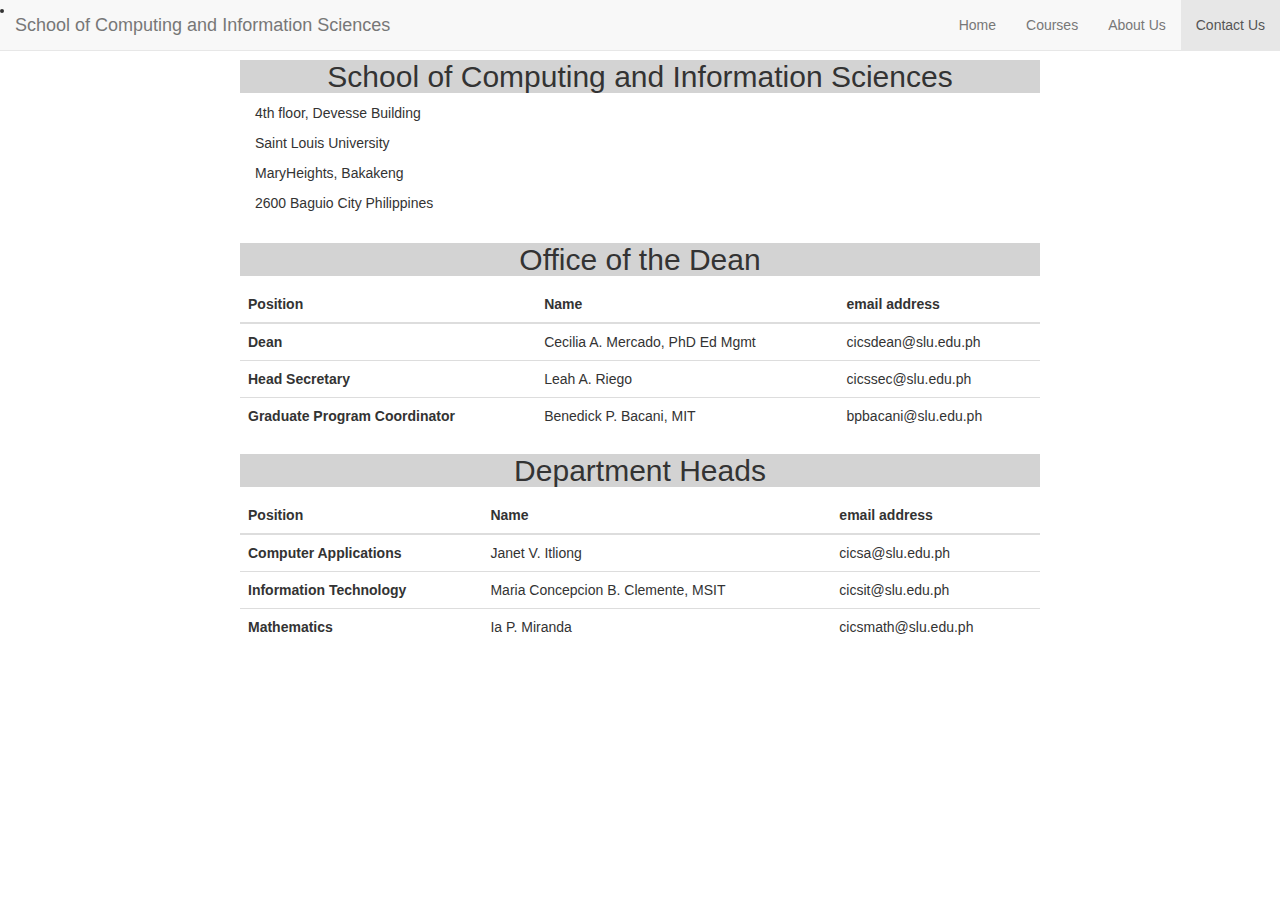
<file: SCIS-LATEST/ContactUs.html>
<!DOCTYPE html>
<html lang="en">
	<head>
		<meta charset="utf-8">
		<meta name="viewport" content="width=device-width, initial-scale=1">
		
		<title>About Us</title>
		<link rel="icon" type="image/png" href="./images/favicon1.ico" />
		<link rel="stylesheet" href="css/style.css">
		<script src="https://ajax.googleapis.com/ajax/libs/jquery/3.1.1/jquery.min.js"></script>
		<script src="https://maxcdn.bootstrapcdn.com/bootstrap/3.3.7/js/bootstrap.min.js"></script>
	</head>
    <body>
        <div id="pre">
			<nav class="navbar navbar-default navbar-fixed-top">
				<div class="container-fluid">
					<div class="navbar-header">
                        <li><a class="navbar-brand" href="index.html">School of Computing and Information Sciences</a></li>
					</div>
					<ul class="nav navbar-nav navbar-right">
					  <li><a href="index.html"></span> Home</a></li>
					  <li><a href="courses.html">Courses</a></li>
                      <li><a href="aboutus.html"></span> About Us</a></li>
                      <li class="active"><a href="ContactUs.html"></span> Contact Us</a></li>
					</ul>
				</div>	
			</nav>	
		</div>	
    <br>
<br>
    <div class="container">
		<div class="row">
			<div>
		<h2>School of Computing and Information Sciences</h2>
    
        </div>
            <div class="container">
            <p>4th floor, Devesse Building</p>
            <p>Saint Louis University</p>
            <p>MaryHeights, Bakakeng </p>
            <p>2600 Baguio City Philippines</p>
            </div>
            
            
            <h2>Office of the Dean</h2>
           <table class="table">
  <thead>
    <tr>
      <th scope="col">Position</th>
      <th scope="col">Name</th>
      <th scope="col">email address</th>
    </tr>
  </thead>
  <tbody>
    <tr>
      <th scope="row">Dean</th>
      <td>Cecilia A. Mercado, PhD Ed Mgmt</td>
      <td>cicsdean@slu.edu.ph</td>
    </tr>
    <tr>
      <th scope="row">Head Secretary</th>
      <td>Leah A. Riego</td>
      <td>cicssec@slu.edu.ph</td>
    </tr>
    <tr>
      <th scope="row">Graduate Program Coordinator</th>
      <td>Benedick P. Bacani, MIT</td>
      <td>bpbacani@slu.edu.ph</td>
    </tr>
  </tbody>
</table>
            
            <h2>Department Heads</h2>
           <table class="table">
  <thead>
    <tr>
      <th scope="col">Position</th>
      <th scope="col">Name</th>
      <th scope="col">email address</th>
    </tr>
  </thead>
  <tbody>
    <tr>
      <th scope="row">Computer Applications</th>
      <td>Janet V. Itliong</td>
      <td>cicsa@slu.edu.ph</td>
    </tr>
    <tr>
      <th scope="row">Information Technology</th>
      <td>Maria Concepcion B. Clemente, MSIT</td>
      <td>cicsit@slu.edu.ph</td>
    </tr>
    <tr>
      <th scope="row">Mathematics</th>
      <td>Ia P. Miranda</td>
      <td>cicsmath@slu.edu.ph</td>
    </tr>
  </tbody>
</table>
            
</div>
        
    
    
    
    
    
    </body>
</file>
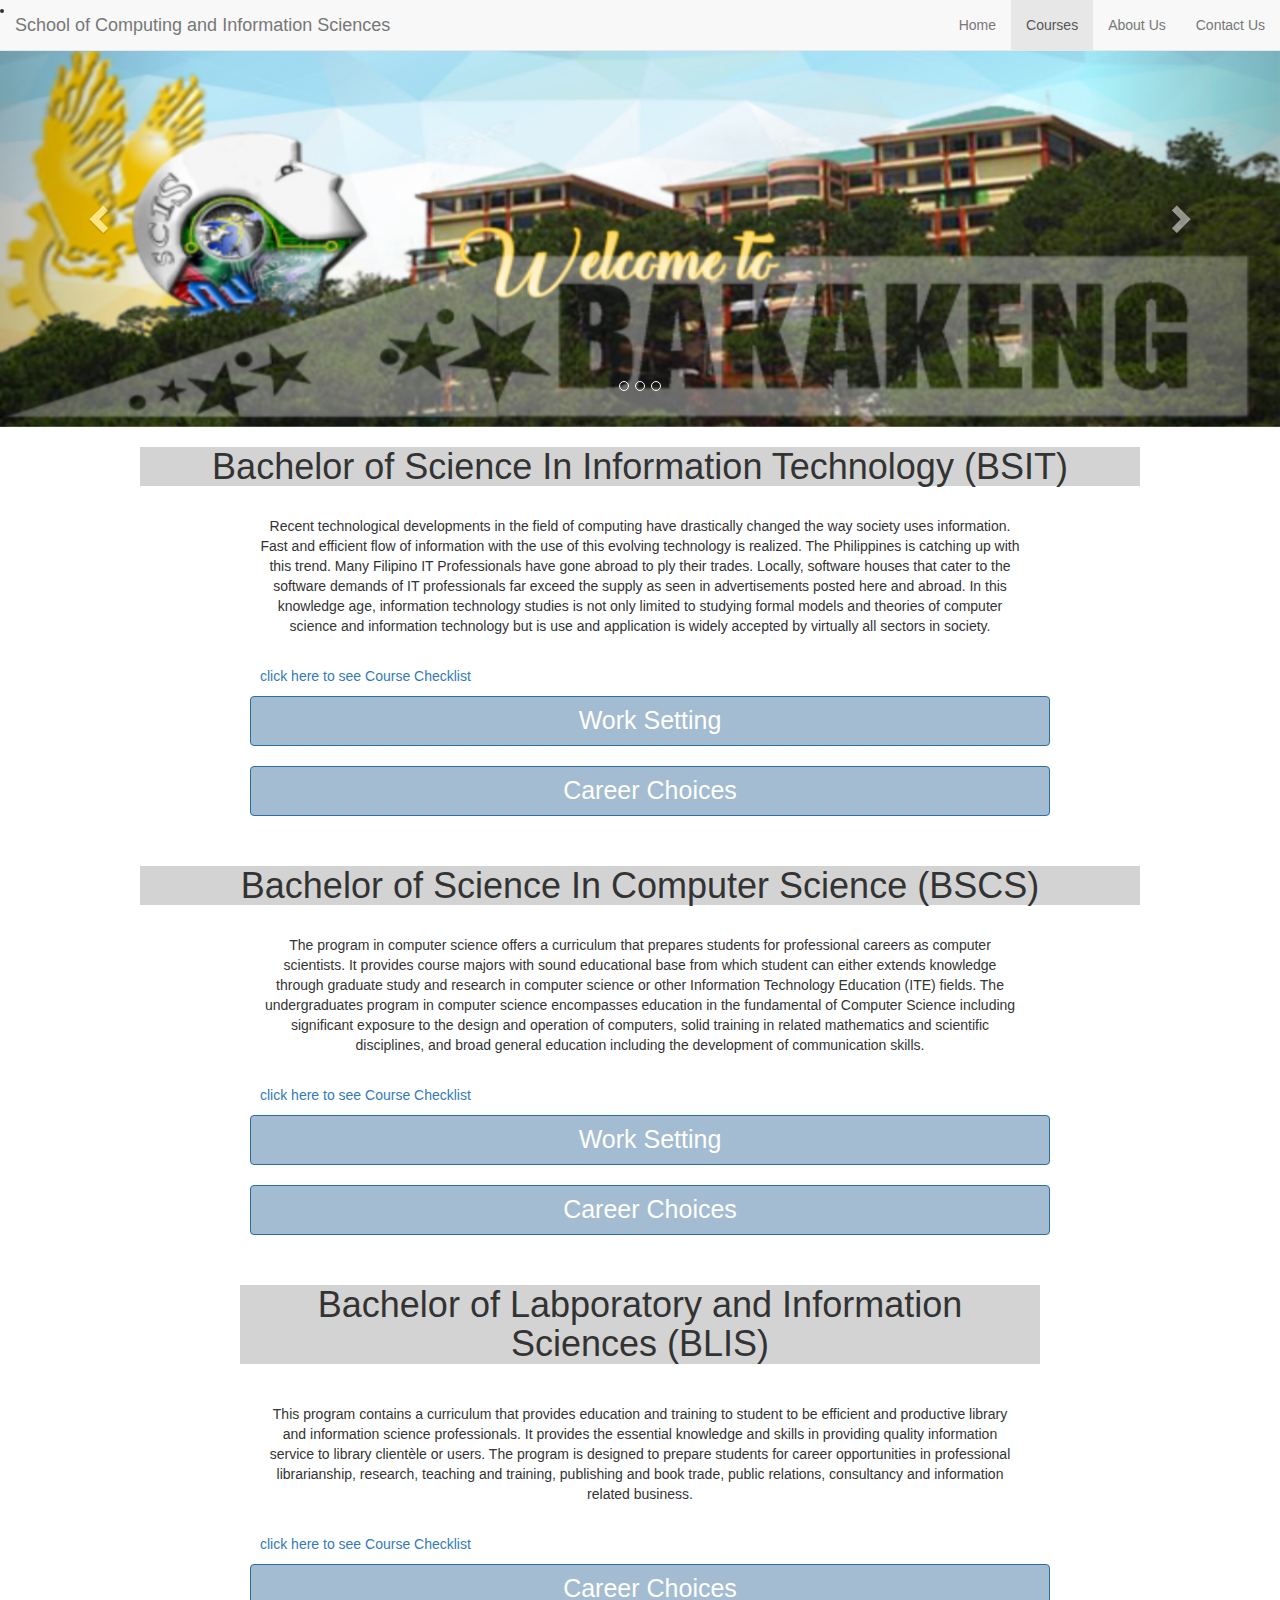
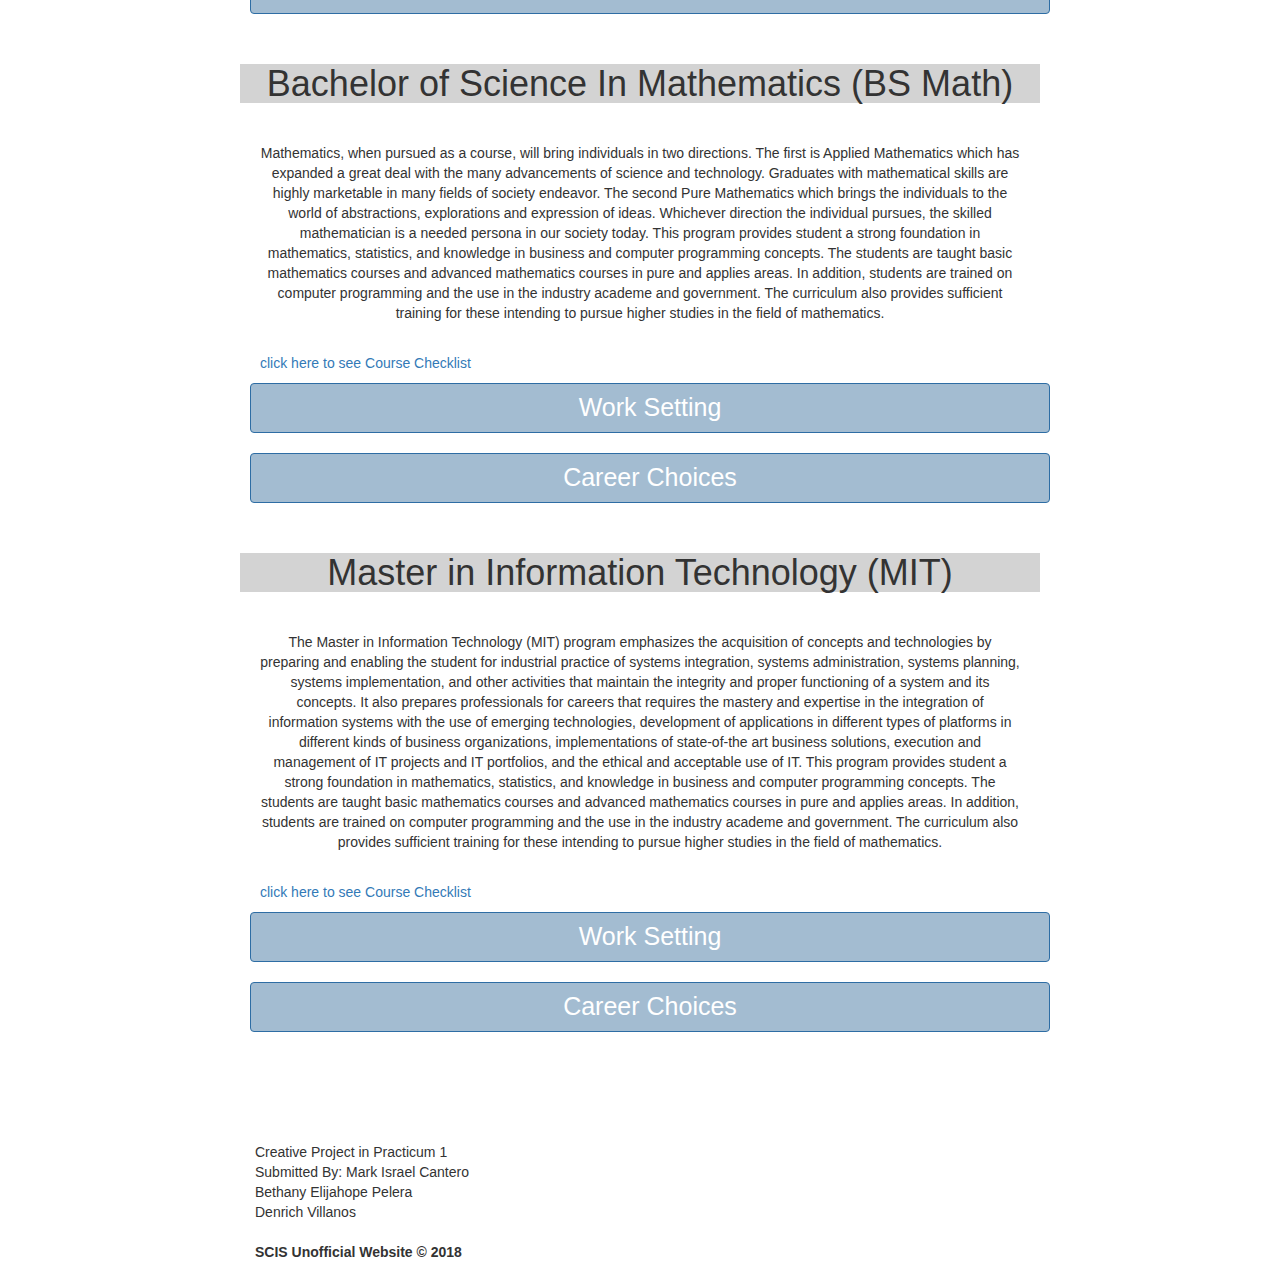
<file: SCIS-LATEST/courses.html>
<!DOCTYPE html>
<html lang="en">
	<head>
		<meta charset="utf-8">
		<meta name="viewport" content="width=device-width, initial-scale=1">
		
		<title>Courses</title>
		<title>Courses</title>
		<link rel="icon" type="image/png" href="./images/favicon1.ico" />
		<link rel="stylesheet" href="css/bootstrap.css">
		<script src="https://ajax.googleapis.com/ajax/libs/jquery/3.1.1/jquery.min.js"></script>
		<script src="https://maxcdn.bootstrapcdn.com/bootstrap/3.3.7/js/bootstrap.min.js"></script>
	</head>
	<body>
		<div id="pre">
			<nav class="navbar navbar-default navbar-fixed-top">
				<div class="container-fluid">
					<div class="navbar-header">
						<li><a class="navbar-brand" href="index.html">School of Computing and Information Sciences</a></li>
					</div>
					<ul class="nav navbar-nav navbar-right">
					  <li><a href="index.html"></span> Home</a></li>
					  <li class="active"><a href="courses.html">Courses</a></li>
                      <li><a href="aboutus.html"></span> About Us</a></li>
                      <li><a href="ContactUs.html"></span> Contact Us</a></li>
					</ul>
				</div>	
			</nav>	
		</div>	

		<div id="myCarousel" class="carousel slide" data-ride="carousel">
			<!-- Indicators -->
			<ol class="carousel-indicators">
			  <li data-target="#myCarousel" data-slide-to="0"></li>
			  <li data-target="#myCarousel" data-slide-to="1"></li>
			  <li data-target="#myCarousel" data-slide-to="2"></li>
			</ol>

			<!-- Wrapper for slides -->
			<div class="carousel-inner" role="listbox" width="1920" height="1080">
			  <div class="item active">
				<img src="images/bakakeng.jpg" alt="photo3" width="1920" height="1080">
			  </div>

			  <div class="item">
			  	<img src="images/hall.jpg" alt="photo4" width="1920" height="1080">
			  </div>
			  
			  <div class="item">
			  	<img src="images/sma.jpg" alt="photo5" width="1920" height="1080">
			  </div>

			<!-- Left and right controls -->
			<a class="left carousel-control" href="#myCarousel" role="button" data-slide="prev">
			  <span class="glyphicon glyphicon-chevron-left" aria-hidden="true"></span>
			  <span class="sr-only">Previous</span>
			</a>
			<a class="right carousel-control" href="#myCarousel" role="button" data-slide="next">
			  <span class="glyphicon glyphicon-chevron-right" aria-hidden="true"></span>
			  <span class="sr-only">Next</span>
			</a>
		  </div>
		</div>
		
	
		<div class="container1 text-center">
		<div class="row1">
			<h1>Bachelor of Science In Information Technology (BSIT)</h1>
		</div>
		</div>
		
				<p class="text">Recent technological developments in the field of computing have drastically changed the way society uses information.
					Fast and efficient flow of information with the use of this evolving technology is realized. The Philippines is catching up with this trend.
					Many Filipino IT Professionals have gone abroad to ply their trades. Locally, software houses that cater to the software demands of IT professionals far exceed the supply as seen in advertisements posted here and abroad.

					In this knowledge age, information technology studies is not only limited to studying formal models and theories of computer science and information technology 
					but is use and application is widely accepted by virtually all sectors in society.</p>
					
					<a class="pdf" href="Course-Checklist-IT.pdf">click here to see Course Checklist</a><br>
					
			<div class="container">
				<div class="row">
					<div>
						<button data-toggle="collapse" data-target="#work" class="btn btn-sub col-md-12" style="font-size: 25px;margin: 10px;">Work Setting</button>
					</div>
				</div>
				
					<div id="work" class="collapse">
						<style>
							table {
    							font-family: arial, sans-serif;
    							border-collapse: collapse;
   							    width: 100%;
							}

							 td, th {
							   border: 3px solid #dddddd;
							    text-align: left;
							    padding: 8px;
							}
							</style>

							<table>
							  <tr>
							    <td>Business</td>
							    <td>Financial Institute</td>
							    <td>Teaching</td>
							  </tr>
							  <tr>
							    <td>Research</td>
							    <td>Agriculture</td>
							    <td>Energy</td>
							  </tr>
							  <tr>
							    <td>Government</td>
							    <td>Medical</td>
							    <td>Chemical</td>
							  </tr>
							  <tr>
							    <td>Publishing</td>
							    <td>Telecommunications</td>
							    <td>Consulting</td>
							  </tr>
							  <tr>
							    <td>Aerospace Indutry</td>
							    <td>Research Institutions</td>
							    <td>Computer and Telecommunications Industries</td>
							  </tr>
							  <tr>
							    <td>Universities</td>
							    <td>Oil Production Corporations</td>
							    <td>Semiconductor Industry</td>
							  </tr>
							</table>
					</div>

				<div class="row">
					<div>
						<button data-toggle="collapse" data-target="#career" class="btn btn-sub col-md-12" style="font-size: 25px;margin: 10px;">Career Choices</button>
					</div>
				</div>

					<div id="career" class="collapse">
						<style>
							table {
    							font-family: arial, sans-serif;
    							border-collapse: collapse;
   							    width: 100%;
							}

							 td, th {
							   border: 3px solid #dddddd;
							    text-align: left;
							    padding: 8px;
							}
							</style>

							<table>
							  <tr>
							    <td>Financial System Specialist</td>
							    <td>Programmer/Analyst</td>
							    <td>Production Control Supervisor</td>
							  </tr>
							  <tr>
							    <td>Project Manager</td>
							    <td>Software Engineer</td>
							    <td>Microcomputer Coordinator</td>
							  </tr>
							  <tr>
							    <td>Analyst</td>
							    <td>Software Developer</td>
							    <td>Technical Writer</td>
							  </tr>
							  <tr>
							    <td>IT Educator/Trainer</td>
							    <td>Web Developer</td>
							    <td>Network Administrator</td>
							  </tr>
							  <tr>
							    <td>Consultant</td>
							    <td>Researcher</td>
							    <td>Network Engineer</td>
							  </tr>
							  <tr>
							    <td>Computer Systems Engineer</td>
							    <td>Network Manager</td>
							    <td>Chief Information Officer</td>
							  </tr>
							  <tr>
							    <td>Information Manager</td>
							    <td>Database Administrator</td>
							    <td>Database Manager</td>
							  </tr>
							</table>
					</div>
				</div>
		</div>
	</div>	
		<br>
		
		
	<div class="container1 text-center">
		<div class="row1">
			<h1>Bachelor of Science In Computer Science (BSCS)</h1>
		</div>
		</div>
		
				<p class ="text">The program in computer science offers a curriculum that prepares students for professional careers as computer scientists.
					It provides course majors with sound educational base from which student can either extends knowledge through graduate study 
					and research in computer science or other Information Technology Education (ITE) fields.

					The undergraduates program in computer science encompasses education in the fundamental of Computer Science including significant exposure to the design and operation of computers, 
					solid training in related mathematics and scientific disciplines, 
					and broad general education including the development of communication skills. </p>
					
						<a class="pdf" href="Course-Checklist-CS.pdf">click here to see Course Checklist</a>
				
				<div class="container">
				<div class="row">
					<div>
						<button data-toggle="collapse" data-target="#workBSCS" class="btn btn-sub col-md-12" style="font-size: 25px;margin: 10px;">Work Setting</button>
					</div>
				</div>
				
					<div id="workBSCS" class="collapse">
						<style>
							table {
    							font-family: arial, sans-serif;
    							border-collapse: collapse;
   							    width: 100%;
							}

							 td, th {
							   border: 3px solid #dddddd;
							    text-align: left;
							    padding: 8px;
							}
							</style>

							<table>
							  <tr>
							    <td>Business</td>
							    <td>Financial Institute</td>
							    <td>Teaching</td>
							  </tr>
							  <tr>
							    <td>Research</td>
							    <td>Agriculture</td>
							    <td>Energy</td>
							  </tr>
							  <tr>
							    <td>Government</td>
							    <td>Medical</td>
							    <td>Chemical</td>
							  </tr>
							  <tr>
							    <td>Publishing</td>
							    <td>Telecommunications</td>
							    <td>Consulting</td>
							  </tr>
							  <tr>
							    <td>Aerospace Indutry</td>
							    <td>Research Institutions</td>
							    <td>Computer and Telecommunications Industries</td>
							  </tr>
							  <tr>
							    <td>Universities</td>
							    <td>Oil Production Corporations</td>
							    <td>Semiconductor Industry</td>
							  </tr>
							</table>
					</div>

				<div class="row">
					<div>
						<button data-toggle="collapse" data-target="#careerBSCS" class="btn btn-sub col-md-12" style="font-size: 25px;margin: 10px;">Career Choices</button>
					</div>
				</div>

					<div id="careerBSCS" class="collapse">
						<style>
							table {
    							font-family: arial, sans-serif;
    							border-collapse: collapse;
   							    width: 100%;
							}

							 td, th {
							   border: 3px solid #dddddd;
							    text-align: left;
							    padding: 8px;
							}
							</style>

							<table>
							  <tr>
							    <td>Financial System Specialist</td>
							    <td>Programmer/Analyst</td>
							    <td>Production Control Supervisor</td>
							  </tr>
							  <tr>
							    <td>Project Manager</td>
							    <td>Software Engineer</td>
							    <td>Microcomputer Coordinator</td>
							  </tr>
							  <tr>
							    <td>Analyst</td>
							    <td>Software Developer</td>
							    <td>Technical Writer</td>
							  </tr>
							  <tr>
							    <td>IT Educator/Trainer</td>
							    <td>Web Developer</td>
							    <td>Network Administrator</td>
							  </tr>
							  <tr>
							    <td>Consultant</td>
							    <td>Researcher</td>
							    <td>Network Engineer</td>
							  </tr>
							  <tr>
							    <td>Computer Systems Engineer</td>
							    <td>Network Manager</td>
							    <td>Chief Information Officer</td>
							  </tr>
							  <tr>
							    <td>Information Manager</td>
							    <td>Database Administrator</td>
							    <td>Database Manager</td>
							  </tr>
							</table>
					</div>
	</div><br>
					
		
	
	<div class="container text-center">
		<div class="row1">
			<h1>Bachelor of Labporatory and Information Sciences (BLIS)</h1>
		</div>
		</div>
		
				<p class="text">This program contains a curriculum that provides education and training to student to be efficient and productive library and information science professionals. 
				It provides the essential knowledge and skills in providing quality information service to library clientèle or users. 
				The program is designed to prepare students for career opportunities in professional librarianship, 
				research, teaching and training, publishing and book trade, public relations, consultancy and information related business.</p>
				
				<a class="pdf" href="Course-Checklist-BLIS.pdf">click here to see Course Checklist</a>

				<div class="container">
				<div class="row">
					<div>
						<button data-toggle="collapse" data-target="#careerBLIS" class="btn btn-sub col-md-12" style="font-size: 25px;margin: 10px;">Career Choices</button>
					</div>
				</div>

					<div id="careerBLIS" class="collapse">
						<style>
							table {
    							font-family: arial, sans-serif;
    							border-collapse: collapse;
   							    width: 100%;
							}

							 td, th {
							   border: 3px solid #dddddd;
							    text-align: left;
							    padding: 8px;
							}
							</style>

							<table>
							  <tr>
							    <td>Director of Libraries</td>
							    <td>Chief/Head Librarian</td>
							    <td>Abstractor</td>
							  </tr>
							  <tr>
							    <td>Archivist</td>
							    <td>Acquisition Librarian</td>
							    <td>Bibliographer</td>
							  </tr>
							  <tr>
							    <td>Cataloguer</td>
							    <td>College or University Librarian</td>
							    <td>Community Outreach Librarian</td>
							  </tr>
							  <tr>
							    <td>Corporate Librarian</td>
							    <td>Documentalist</td>
							    <td>Indexer</td>
							  </tr>
							</table>
					</div>
				</div>
					
		</div>
	</div><br>
			
			
	<div class="container tect-center">
		<div class="row1">
			<h1>Bachelor of Science In Mathematics (BS Math)</h1>
		</div>
		</div>
		
				<p class="text">Mathematics, when pursued as a course, will bring individuals in two directions.
					The first is Applied Mathematics which has expanded a great deal with the many advancements of science and technology.
					Graduates with mathematical skills are highly marketable in many fields of society endeavor.
					The second Pure Mathematics which brings the individuals to the world of abstractions, explorations and expression of ideas.
					Whichever direction the individual pursues, the skilled mathematician is a needed persona in our society today.

					This program provides student a strong foundation in mathematics, statistics, and knowledge in business and computer programming concepts.
					The students are taught basic mathematics courses and advanced mathematics courses in pure and applies areas.
					In addition, students are trained on computer programming and the use in the industry academe and government.
					The curriculum also provides sufficient training for these intending to pursue higher studies in the field of mathematics.</p>
					
					<a class="pdf" href="Course-Checklist-BSMATH.pdf">click here to see Course Checklist</a>
				
				<div class="container">
				<div class="row">
					<div>
						<button data-toggle="collapse" data-target="#workbsmath" class="btn btn-sub col-md-12" style="font-size: 25px;margin: 10px;">Work Setting</button>
					</div>
				</div>
				
					<div id="workbsmath" class="collapse">
						<style>
							table {
    							font-family: arial, sans-serif;
    							border-collapse: collapse;
   							    width: 100%;
							}

							 td, th {
							   border: 3px solid #dddddd;
							    text-align: left;
							    padding: 8px;
							}
							</style>

							<table>
							  <tr>
							    <td>Banks</td>
							    <td>Accounting Firms</td>
							    <td>Insurance Companies</td>
							  </tr>
							  <tr>
							    <td>Investment Houses</td>
							    <td>Health Agencies</td>
							    <td>Libraries</td>
							  </tr>
							  <tr>
							    <td>Computer Firms</td>
							    <td>Engineering Firms</td>
							    <td>Corporations/Businesses</td>
							  </tr>
							</table>
					</div>

				<div class="row">
					<div>
						<button data-toggle="collapse" data-target="#careerbsmath" class="btn btn-sub col-md-12" style="font-size: 25px;margin: 10px;">Career Choices</button>
					</div>
				</div>

					<div id="careerbsmath" class="collapse">
						<style>
							table {
    							font-family: arial, sans-serif;
    							border-collapse: collapse;
   							    width: 100%;
							}

							 td, th {
							   border: 3px solid #dddddd;
							    text-align: left;
							    padding: 8px;
							}
							</style>

							<table>
							  <tr>
							    <td>Actuary</td>
							    <td>Budget Officer</td>
							    <td>Bursar/Educator</td>
							  </tr>
							  <tr>
							    <td>Econometricians</td>
							    <td>Efficiency Expert</td>
							    <td>Microcomputer Coordinator</td>
							  </tr>
							  <tr>
							    <td>Engineering Analyst</td>
							    <td>Environmental Planner</td>
							    <td>Financial Analyst</td>
							  </tr>
							  <tr>
							    <td>Fundraisers</td>
							    <td>Information Scientist</td>
							    <td>Internal Revenue Worker</td>
							  </tr>
							  <tr>
							    <td>Consultant</td>
							    <td>Mathematician</td>
							    <td>Numerical Analyst</td>
							  </tr>
							  <tr>
							    <td>Purchasing Agent</td>
							    <td>Network Manager</td>
							    <td>Quality Control Supervisor</td>
							  </tr>
							  <tr>
							    <td>Statistician</td>
							    <td>Operations Research Analyst</td>
							    <td>Senior Technician</td>
							  </tr>
							</table>
					</div>
				</div>
		</div>
	</div><br>
	

	<div class="container text-center">
			<div class="row1">
			<h1>Master in Information Technology (MIT)</h1>
		</div>
		</div>
		
					<p class="text">The Master in Information Technology (MIT) program emphasizes the acquisition of concepts and technologies by preparing and enabling the student for industrial practice of systems integration, systems administration, systems planning, systems implementation, and other activities that maintain the integrity and proper functioning of a system and its concepts.
					It also prepares professionals for careers that requires the mastery and expertise in the integration of information systems with the use of emerging technologies, development of applications in different types of platforms in different kinds of business organizations, implementations of state-of-the art business solutions, execution and management of IT projects and IT portfolios, and the ethical and acceptable use of IT.

					This program provides student a strong foundation in mathematics, statistics, and knowledge in business and computer programming concepts.
					The students are taught basic mathematics courses and advanced mathematics courses in pure and applies areas.
					In addition, students are trained on computer programming and the use in the industry academe and government.
					The curriculum also provides sufficient training for these intending to pursue higher studies in the field of mathematics.</p>
				
					<a class="pdf" href="Course-Checklist-MIT.pdf">click here to see Course Checklist</a>
				
				<div class="container">
				<div class="row">
					<div>
						<button data-toggle="collapse" data-target="#workMIT" class="btn btn-sub col-md-12" style="font-size: 25px;margin: 10px;">Work Setting</button>
					</div>
				</div>
				
					<div id="workMIT" class="collapse">
						<style>
							table {
    							font-family: arial, sans-serif;
    							border-collapse: collapse;
   							    width: 100%;
							}

							 td, th {
							   border: 3px solid #dddddd;
							    text-align: left;
							    padding: 8px;
							}
							</style>

							<table>
							  <tr>
							    <td>Business</td>
							    <td>Financial Institute</td>
							    <td>Teaching</td>
							  </tr>
							  <tr>
							    <td>Research</td>
							    <td>Agriculture</td>
							    <td>Energy</td>
							  </tr>
							  <tr>
							    <td>Government</td>
							    <td>Medical</td>
							    <td>Chemical</td>
							  </tr>
							  <tr>
							    <td>Publishing</td>
							    <td>Telecommunications</td>
							    <td>Consulting</td>
							  </tr>
							  <tr>
							    <td>Aerospace Indutry</td>
							    <td>Research Institutions</td>
							    <td>Computer and Telecommunications Industries</td>
							  </tr>
							  <tr>
							    <td>Universities</td>
							    <td>Oil Production Corporations</td>
							    <td>Semiconductor Industry</td>
							  </tr>
							</table>
					</div>

				<div class="row">
					<div>
						<button data-toggle="collapse" data-target="#careerMIT" class="btn btn-sub col-md-12" style="font-size: 25px;margin: 10px;">Career Choices</button>
					</div>
				</div>

					<div id="careerMIT" class="collapse">
						<table>
							  <tr>
							    <td>IT Consultant</td>
							    <td>Risk Analyst</td>
							    <td>Business Intelligence Analyst</td>
							  </tr>
							  <tr>
							    <td>IT Manager</td>
							    <td>IT Supervisor</td>
							    <td>IT Project Manager</td>
							  </tr>
							  <tr>
							    <td>Enterprise Architect</td>
							    <td>Service Manager</td>
							    <td>Researcher</td>
							  </tr>
							  <tr>
							    <td>Business Analyst</td>
							    <td>System Analyst</td>
							    <td>Service Engineer</td>
							  </tr>
							  <tr>
							    <td>Programmer</td>
							    <td>Database Administrator</td>
							    <td>Networks Engineer</td>
							  </tr>
						</table>
					</div>
		</div>
	</div>

	
	
	<br>
	<br>
	<br>
	<br>
	<br>

	 <button onclick="topFunction()" id="myBtn" title="Go to top">Back to Top</button>

        
		<script >
				window.onscroll = function() {scrollFunction()};

				function scrollFunction() {
   					 if (document.body.scrollTop > 20 || document.documentElement.scrollTop > 20) {
      				   document.getElementById("myBtn").style.display = "block";
   					 } else {
     				   document.getElementById("myBtn").style.display = "none";
  				  }		
				}	

// When the user clicks on the button, scroll to the top of the document
				function topFunction() {
    					document.body.scrollTop = 0; // For Chrome, Safari and Opera 
    					document.documentElement.scrollTop = 0; // For IE and Firefox
					}
		</script>
		
			<!-- Footer -->
    
    <div class="footer-bottom">
        <div class="container">
            <p class="pull-left">Creative Project in Practicum 1<br> 
							  Submitted By: Mark Israel Cantero<br>
            				  Bethany Elijahope Pelera<br>
            				  Denrich Villanos <br>
            				  <br>
            				  <strong>SCIS Unofficial Website © 2018</strong></p>
        </div>
    </div>
    <!--/.footer-bottom-->

</body>
</html>
</file>
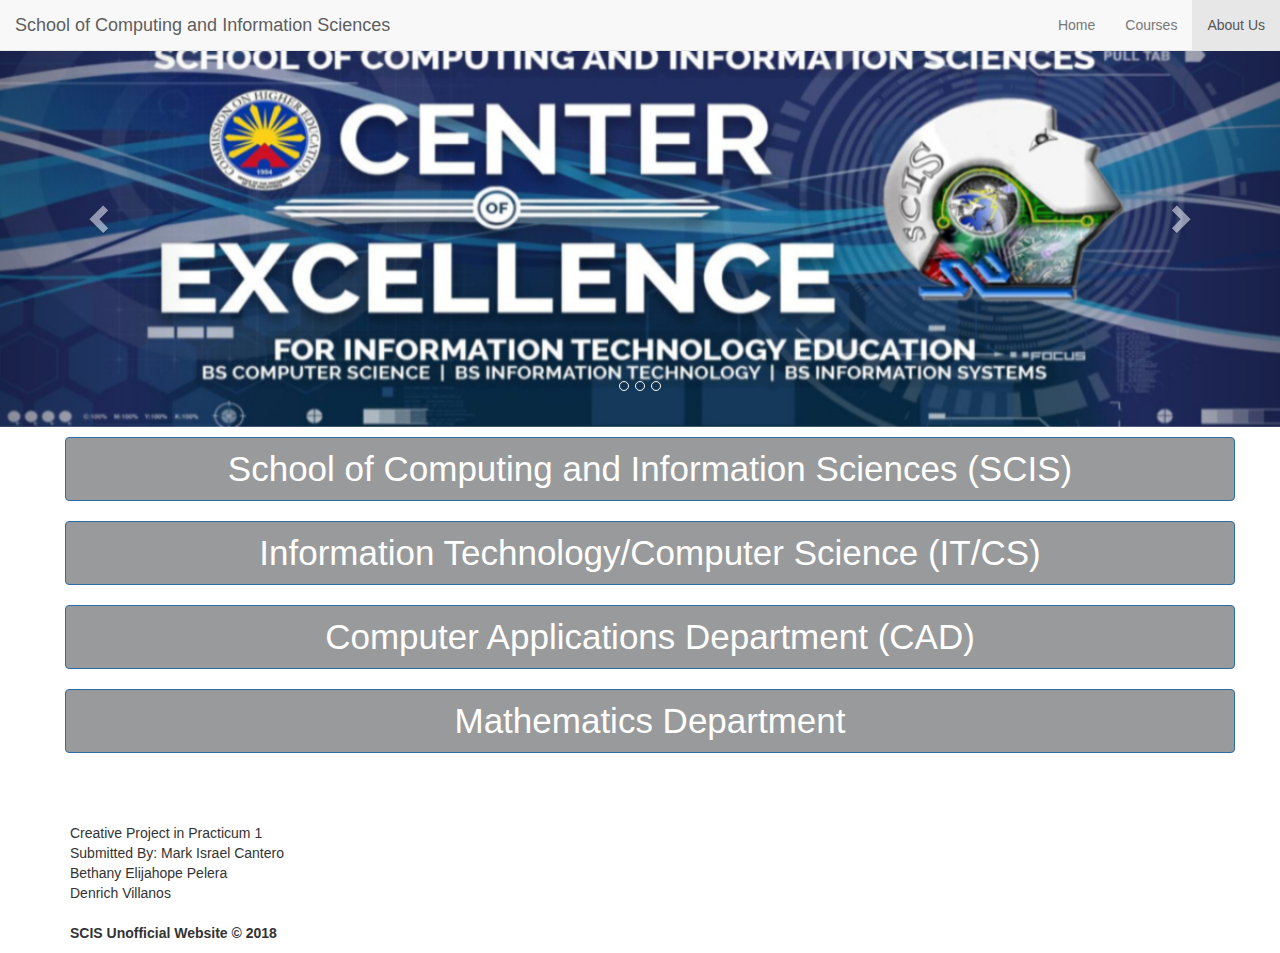
<file: SCIS/aboutus.html>
<!DOCTYPE html>
<html lang="en">
	<head>
		<meta charset="utf-8">
		<meta name="viewport" content="width=device-width, initial-scale=1">
		
		<title>About Us</title>
		<link rel="icon" type="image/png" href="./images/favicon1.ico" />
		<link rel="stylesheet" href="css/bootstrap.css">
		<script src="https://ajax.googleapis.com/ajax/libs/jquery/3.1.1/jquery.min.js"></script>
		<script src="https://maxcdn.bootstrapcdn.com/bootstrap/3.3.7/js/bootstrap.min.js"></script>
	</head>
	<body>
		<div id="pre">
			<nav class="navbar navbar-default navbar-fixed-top">
				<div class="container-fluid">
					<div class="navbar-header">
						<a class="navbar-brand">School of Computing and Information Sciences</a>
					</div>
					<ul class="nav navbar-nav navbar-right">
					  <li><a href="index.html"></span> Home</a></li>
					  <li><a href="courses.html">Courses</a></li>
                      <li class="active"><a href="aboutus.html"></span> About Us</a></li>
					</ul>
				</div>	
			</nav>	
		</div>	

		<div id="myCarousel" class="carousel slide" data-ride="carousel">
			<!-- Indicators -->
			<ol class="carousel-indicators">
			  <li data-target="#myCarousel" data-slide-to="0"></li>
			  <li data-target="#myCarousel" data-slide-to="1"></li>
			  <li data-target="#myCarousel" data-slide-to="2"></li>
			</ol>

			<!-- Wrapper for slides -->
			<div class="carousel-inner" role="listbox" width="1920" height="1080">
			  <div class="item active">
				<img src="images/exc.jpg" alt="photo3" width="1920" height="1080">
			  </div>

			  <div class="item">
			  	<img src="images/bakakeng.jpg" alt="photo4" width="1920" height="1080">
			  </div>
			  
			  <div class="item">
			  	<img src="images/hall.jpg" alt="photo5" width="1920" height="1080">
			  </div>

			<!-- Left and right controls -->
			<a class="left carousel-control" href="#myCarousel" role="button" data-slide="prev">
			  <span class="glyphicon glyphicon-chevron-left" aria-hidden="true"></span>
			  <span class="sr-only">Previous</span>
			</a>
			<a class="right carousel-control" href="#myCarousel" role="button" data-slide="next">
			  <span class="glyphicon glyphicon-chevron-right" aria-hidden="true"></span>
			  <span class="sr-only">Next</span>
			</a>
		  </div>
		</div>
		
	<div class="container">
		<div class="row">
			<div>
				<button data-toggle="collapse" data-target="#BSIT" class="btn btn-primary col-md-12" style="font-size: 35px;margin: 10px;">School of Computing and Information Sciences (SCIS)</button>
			</div>
		</div>
		
			<div id="BSIT" class="collapse">
				<p><strong>School of Computing and Information Sciences</strong> is a <strong>CHED Center of Excellence</strong> for Information Technology.<br><br> The youngest School in SLU traces its roots to the vision of then VP for Finance and later University President, Rev. Fr. Ghisleen de Vos (1976–1983). Forward thinking and possessed with a progressive management style, Fr. de Vos foresaw the full automation of some university systems like the accounting and enrolment processes at a period when computerization was not yet widely practiced in the country. With the acquisition of the IBM systems in 1969 and in 1980, SLU also catered to the computing needs of other institutions in nearby regions.<br><br>

				The SLU Computer Center handled these tasks until 1990 when it evolved into the Institute of Information and Computing Science and offered a course in Computer Science. The institute was soon after converted into a college in 1994, and eventually the management of computing and IT needs of the different sectors of the university were devolved into the newly installed MIS and SLU NET Offices. Courses in Information Technology, Mathematics, Information Management, and Library and Information Science were added over time.<br><br>

				New as it was then, the school was already a trailblazer in IT education. It was the first in the region to offer a graduate program in IT in 1995. The advanced curriculum was further strengthened with globe-spanning linkages, faculty scholarships and trainings, and invitation of international lecturers. The School hosted the first ever Northern Luzon international IT conference in 2007 with students, professionals and experts from the world over in attendance. It has since conducted annual regional IT congresses which showcase researches and projects in the field from different universities and industries.<br><br>

				This Center of Development in IT education continuously introduces program innovations to match current demands and skills in the profession. The School’s ICT Research Laboratory designed and manages the University’s Learning Management System, and the Research Digital Repository System which serve as online storehouse portals for course notes, researches, forums, and class records. The School has worked on and is currently completing studies on promising areas in IT research such as natural language processing using local dialects (e.g., Ilokano and Tagalog), computational mathematics and algorithm, mobile and wireless computing, and measurement of IT literacy and fluency.<br>

				People skilled in Digital Arts technology are among the most in-demand workers in several industries today. To meet this demand, and in support to the Philippine government’s call for HEIs to offer ladderized technical or vocational programs, the School offers short diploma courses in digital animation, multimedia systems, digital design, editing and publishing, and the like.<br><br>

				The latest addition to the School’s graduate programs - the Masters of Science in Service Management Engineering (MSSME) - makes SLU the first in the country to offer this now trending academic initiative. The degree aims at advancing, managing, evaluating and optimizing systems in the global service industry. Developed in coordination with Prof. Dr. Guido Dedene, a renowned global IT expert, this course is a multidisciplinary program which also includes subjects from the Schools of Engineering and Architecture, and Accountancy and Business Management of SLU.<br><br>

				The School is distinguished to be one of the select HEIs tapped by the Philippine Statistical Research and Training Center as the focal place for regional trainings to accelerate statistical capability building in the nation.<br><br>

				Apart from producing technologically savvy professionals, the School wants to make itself socially relevant through the sharing of its expertise and resources. It donated numerous computer units in 2007 to the Baguio City National High School (BCNHS) as part of a collaborative project with the Close the Gap (CTG) alliance program of Belgium. As a component of the project, the School additionally designed and conducted a series of training programs for the teachers of the BCNHS on several computer and web-based applications.<br><br>

				The School’s future looks bright as it continues to soar with the speed of rapid modernization. The School of Computing and Information and Sciences recognizes though that the power to create, command, and control information technology comes with great responsibility. The School therefore primes itself not only on setting new academic directions towards the advancement of IT and Computing education and research, but also on advocating the ethical use of information and computing.<br><br>

				SLU was the first institutional internet service provider in Northern Luzon when it became a member - 1 of only 10 in the country then - of the Philippine Network Foundation (PHNet) consortium in 1994.</p>
				
				
				<div class="row">
					<div>
						<button data-toggle="collapse" data-target="#work" class="btn btn-sub col-md-12" style="font-size: 35px;margin: 10px;">Mission Vision</button>
					</div>
				</div>
				
					<div id="work" class="collapse">
						<p>The School of Computing and  Information Sciences envisioned as the University's instruent in bridging the digital divide between the academe, industry and community, offering computing sciences programs committed to the creative, competent and Christian transformation of individuals as agents of progress.</p>
					</div>

			<!--Course Checklist-->
		</div>
	</div>	
		
	<div class="container">
		<div class="row">
			<div>
				<button data-toggle="collapse" data-target="#BSCS" class="btn btn-primary col-md-12" style="font-size: 35px;margin: 10px;">Information Technology/Computer Science (IT/CS)</button>
			</div>
		</div>
		
			<div id="BSCS" class="collapse">
				<p>We envision the <i><strong>Information Technology Department</strong></i> as a catalyst in providing avenues for faculty and students to develop their skills and values to become innovative, competent and mature CS/IT professionals, strengthening industry-academic linkages, and in spearheading the technological transformation of the community.</p>
					
				<div class="row">
					<div>
						<button data-toggle="collapse" data-target="#workBSCS" class="btn btn-sub col-md-12" style="font-size: 35px;margin: 10px;">Core Values</button>
					</div>
				</div>
				
					<div id="workBSCS" class="collapse">
						<ul>
							<strong>Christian Spirit</strong>
							<li>To promote spiritual and Christian personality programs
						</ul>
						<ul>
							<strong>Creativity</strong>
							<li>To use technology to facilitatre the transformation of teaching and learning
							<li>To conduct relevant faculty and student researches
							<li>To innovate curricular programs responsive to industry and community needs
							<li>Promote entrepreneurial approaches to support ICT needs of the department
						</ul>
						<ul>
							<strong>Competence</strong>
							<li>To utilize ICT to develop the learniong and managing capacity of faculty and students
							<li>TTo upgrade faculty qualifications
							<li>To develop students to become competent and mature professionals
						</ul>
						<ul>
							<strong>Social Involvement</strong>
							<li>To use ICT to engage and develop a strong relationship with the community
						</ul>
					</div>
			<!--Course Checklist-->
		</div>
	</div>
	
	<div class="container">
		<div class="row">
			<div>
				<button data-toggle="collapse" data-target="#BLIS" class="btn btn-primary col-md-12" style="font-size: 35px;margin: 10px;">Computer Applications Department (CAD)</button>
			</div>
		</div>
		
			<div id="BLIS" class="collapse">
				<p>We envison the <i><strong>Computer Application Department</strong></i> as an exemplary Christian entity espousing professional excellence, transforming and equipping the academic community in becoming self-reliant with ICT knowledge and skills to be globally competitive.</p>

				<div class="row">
					<div>
						<button data-toggle="collapse" data-target="#careerBLIS" class="btn btn-sub col-md-12" style="font-size: 35px;margin: 10px;">Core Values</button>
					</div>
				</div>

					<div id="careerBLIS" class="collapse">
						<ul>
							<strong>Christian Spirit</strong>
							<li>To live the Christian values and be examples to the community in the practice of the ICT profession
						</ul>
						<ul>
							<strong>Creativity</strong>
							<li>To innovate teaching and learning strategies and methods
							<li>To conduct relevant resources in ICT
							<li>To innovate curricular programs responsive to industry and community needs
							<li>Promote entrepreneurial approaches to support ICT needs of the department
						</ul>
						<ul>
							<strong>Competence</strong>
							<li>To utilize ICT to develop the learniong and managing capacity of faculty and students
							<li>TTo upgrade faculty qualifications
							<li>To develop students to become competent and mature professionals
						</ul>
						<ul>
							<strong>Social Involvement</strong>
							<li>To use ICT to engage and develop a strong relationship with the community
						</ul>
					</div>
			<!--Course Checklist-->
		</div>
	</div>

	<div class="container">
		<div class="row">
			<div>
				<button data-toggle="collapse" data-target="#math" class="btn btn-primary col-md-12" style="font-size: 35px;margin: 10px;">Mathematics Department</button>
			</div>
		</div>
		
			<div id="math" class="collapse">
				<p>We envision the <i><strong>Mathematics Deprtment</strong></i> as a support department serving the different colleges by zealously developing mathematical competence and creativity among faculty and students, by providing the necessary information concepts, training and avenues of research, and by developing analytical and critical thinking.
				</p>
					
				<div class="row">
					<div>
						<button data-toggle="collapse" data-target="#Math" class="btn btn-sub col-md-12" style="font-size: 35px;margin: 10px;">Core Values</button>
					</div>
				</div>
				
					<div id="Math" class="collapse">
						<ul>
							<strong>Christian Spirit</strong>
							<li>To proactively respond to the spiritual development and learning needs of the community
						</ul>
						<ul>
							<strong>Creativity</strong>
							<li>To innovate teaching and learning strategies that lead to the development of students' analytical and critical thinking
							<li>To provide oppurtunities for students to become independent learners
							<li>To conduct relevant faculty and student researches
							<li>To innovate curricular programs responsive to industry and community needs
							<li>Promote entrepreneurial approaches to support ICT needs of the department
						</ul>
						<ul>
							<strong>Competence</strong>
							<li>To produce high quality learning content
							<li>TTo upgrade faculty knowledge and computing skills
						</ul>
						<ul>
							<strong>Social Involvement</strong>
							<li>To establish linkages with other institutions
							<li>To share computing skills with the community
						</ul>
					</div>
			<!--Course Checklist-->
		</div>
	</div>



	<br>
	<br>
	<br>

	 <button onclick="topFunction()" id="myBtn" title="Go to top">Back to Top</button>

        
		<script >
				window.onscroll = function() {scrollFunction()};

				function scrollFunction() {
   					 if (document.body.scrollTop > 20 || document.documentElement.scrollTop > 20) {
      				   document.getElementById("myBtn").style.display = "block";
   					 } else {
     				   document.getElementById("myBtn").style.display = "none";
  				  }		
				}	

// When the user clicks on the button, scroll to the top of the document
				function topFunction() {
    					document.body.scrollTop = 0; // For Chrome, Safari and Opera 
    					document.documentElement.scrollTop = 0; // For IE and Firefox
					}
		</script>
		
			<!-- Footer -->
    
    <div class="footer-bottom">
        <div class="container">
            <p class="pull-left">Creative Project in Practicum 1<br> 
            	Submitted By: Mark Israel Cantero<br>
            				  Bethany Elijahope Pelera<br>
            				  Denrich Villanos <br>
            				  <br>
            				  <strong>SCIS Unofficial Website © 2018</strong></p>
        </div>
    </div>
    <!--/.footer-bottom-->

</body>
</html>
</file>
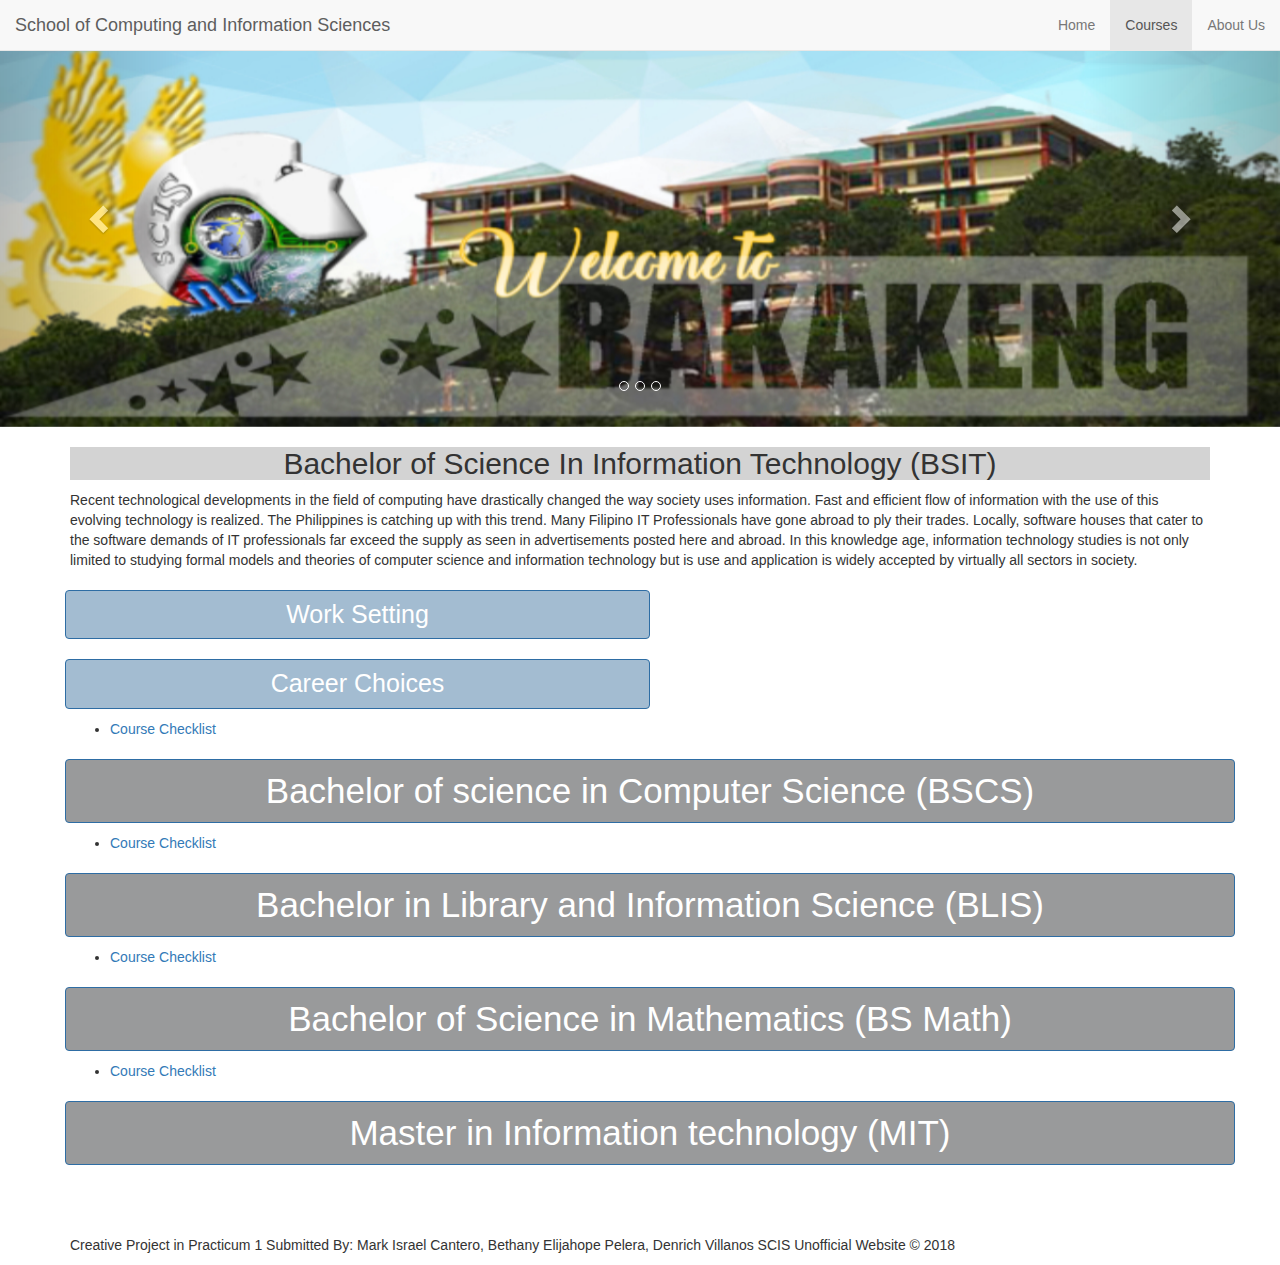
<file: SCIS/courses.html>
<!DOCTYPE html>
<html lang="en">
	<head>
		<meta charset="utf-8">
		<meta name="viewport" content="width=device-width, initial-scale=1">
		
		<title>Courses</title>
		<title>Courses</title>
		<link rel="icon" type="image/png" href="./images/favicon1.ico" />
		<link rel="stylesheet" href="css/bootstrap.css">
		<script src="https://ajax.googleapis.com/ajax/libs/jquery/3.1.1/jquery.min.js"></script>
		<script src="https://maxcdn.bootstrapcdn.com/bootstrap/3.3.7/js/bootstrap.min.js"></script>
	</head>
	<body>
		<div id="pre">
			<nav class="navbar navbar-default navbar-fixed-top">
				<div class="container-fluid">
					<div class="navbar-header">
						<a class="navbar-brand">School of Computing and Information Sciences</a>
					</div>
					<ul class="nav navbar-nav navbar-right">
					  <li><a href="index.html"></span> Home</a></li>
					  <li class="active"><a href="courses.html">Courses</a></li>
                      <li><a href="aboutus.html"></span> About Us</a></li>
					</ul>
				</div>	
			</nav>	
		</div>	

		<div id="myCarousel" class="carousel slide" data-ride="carousel">
			<!-- Indicators -->
			<ol class="carousel-indicators">
			  <li data-target="#myCarousel" data-slide-to="0"></li>
			  <li data-target="#myCarousel" data-slide-to="1"></li>
			  <li data-target="#myCarousel" data-slide-to="2"></li>
			</ol>

			<!-- Wrapper for slides -->
			<div class="carousel-inner" role="listbox" width="1920" height="1080">
			  <div class="item active">
				<img src="images/bakakeng.jpg" alt="photo3" width="1920" height="1080">
			  </div>

			  <div class="item">
			  	<img src="images/hall.jpg" alt="photo4" width="1920" height="1080">
			  </div>
			  
			  <div class="item">
			  	<img src="images/sma.jpg" alt="photo5" width="1920" height="1080">
			  </div>

			<!-- Left and right controls -->
			<a class="left carousel-control" href="#myCarousel" role="button" data-slide="prev">
			  <span class="glyphicon glyphicon-chevron-left" aria-hidden="true"></span>
			  <span class="sr-only">Previous</span>
			</a>
			<a class="right carousel-control" href="#myCarousel" role="button" data-slide="next">
			  <span class="glyphicon glyphicon-chevron-right" aria-hidden="true"></span>
			  <span class="sr-only">Next</span>
			</a>
		  </div>
		</div>
		
<div class="container text-center">
<h2>Bachelor of Science In Information Technology (BSIT)</h2>
</div>

    <div class="container"> 
				<p>Recent technological developments in the field of computing have drastically changed the way society uses information.
					Fast and efficient flow of information with the use of this evolving technology is realized. The Philippines is catching up with this trend.
					Many Filipino IT Professionals have gone abroad to ply their trades. Locally, software houses that cater to the software demands of IT professionals far exceed the supply as seen in advertisements posted here and abroad.

					In this knowledge age, information technology studies is not only limited to studying formal models and theories of computer science and information technology 
					but is use and application is widely accepted by virtually all sectors in society.</p>
				
				
				<div class="row">
                    <div>
                        <button data-toggle="collapse" data-target="#work" class="btn btn-sub col-md-6" style="font-size: 25px;margin: 10px;">Work Setting</button>
					</div>
				</div>
				
					<div id="work" class="collapse">
						<style>
							table {
    							font-family: arial, sans-serif;
    							border-collapse: collapse;
   							    width: 100%;
							}

							 td, th {
							   border: 3px solid #dddddd;
							    text-align: left;
							    padding: 8px;
							}
							</style>

							<table>
							  <tr>
							    <td>Business</td>
							    <td>Financial Institute</td>
							    <td>Teaching</td>
							  </tr>
							  <tr>
							    <td>Research</td>
							    <td>Agriculture</td>
							    <td>Energy</td>
							  </tr>
							  <tr>
							    <td>Government</td>
							    <td>Medical</td>
							    <td>Chemical</td>
							  </tr>
							  <tr>
							    <td>Publishing</td>
							    <td>Telecommunications</td>
							    <td>Consulting</td>
							  </tr>
							  <tr>
							    <td>Aerospace Indutry</td>
							    <td>Research Institutions</td>
							    <td>Computer and Telecommunications Industries</td>
							  </tr>
							  <tr>
							    <td>Universities</td>
							    <td>Oil Production Corporations</td>
							    <td>Semiconductor Industry</td>
							  </tr>
							</table>
					</div>

				<div class="row">
					<div>
						<button data-toggle="collapse" data-target="#career" class="btn btn-sub col-md-6" style="font-size: 25px;margin: 10px;">Career Choices</button>
					</div>
				</div>

					<div id="career" class="collapse">
						<style>
							table {
    							font-family: arial, sans-serif;
    							border-collapse: collapse;
   							    width: 100%;
							}

							 td, th {
							   border: 3px solid #dddddd;
							    text-align: left;
							    padding: 8px;
							}
							</style>

							<table>
							  <tr>
							    <td>Financial System Specialist</td>
							    <td>Programmer/Analyst</td>
							    <td>Production Control Supervisor</td>
							  </tr>
							  <tr>
							    <td>Project Manager</td>
							    <td>Software Engineer</td>
							    <td>Microcomputer Coordinator</td>
							  </tr>
							  <tr>
							    <td>Analyst</td>
							    <td>Software Developer</td>
							    <td>Technical Writer</td>
							  </tr>
							  <tr>
							    <td>IT Educator/Trainer</td>
							    <td>Web Developer</td>
							    <td>Network Administrator</td>
							  </tr>
							  <tr>
							    <td>Consultant</td>
							    <td>Researcher</td>
							    <td>Network Engineer</td>
							  </tr>
							  <tr>
							    <td>Computer Systems Engineer</td>
							    <td>Network Manager</td>
							    <td>Chief Information Officer</td>
							  </tr>
							  <tr>
							    <td>Information Manager</td>
							    <td>Database Administrator</td>
							    <td>Database Manager</td>
							  </tr>
							</table>
					</div>
				
					<ul>
						<li><a href="Course-Checklist-IT.pdf">Course Checklist</a></li>
					</ul>
		</div>
	</div>	
		
	<div class="container">
		<div class="row">
			<div>
				<button data-toggle="collapse" data-target="#BSCS" class="btn btn-primary col-md-12" style="font-size: 35px;margin: 10px;">Bachelor of science in Computer Science (BSCS)</button>
			</div>
		</div>
		
			<div id="BSCS" class="collapse">
				<p>The program in computer science offers a curriculum that prepares students for professional careers as computer scientists.
					It provides course majors with sound educational base from which student can either extends knowledge through graduate study 
					and research in computer science or other Information Technology Education (ITE) fields.

					The undergraduates program in computer science encompasses education in the fundamental of Computer Science including significant exposure to the design and operation of computers, 
					solid training in related mathematics and scientific disciplines, 
					and broad general education including the development of communication skills. </p>
					
				<div class="row">
					<div>
						<button data-toggle="collapse" data-target="#workBSCS" class="btn btn-sub col-md-12" style="font-size: 35px;margin: 10px;">Work Setting</button>
					</div>
				</div>
				
					<div id="workBSCS" class="collapse">
						<style>
							table {
    							font-family: arial, sans-serif;
    							border-collapse: collapse;
   							    width: 100%;
							}

							 td, th {
							   border: 3px solid #dddddd;
							    text-align: left;
							    padding: 8px;
							}
							</style>

							<table>
							  <tr>
							    <td>Business</td>
							    <td>Financial Institute</td>
							    <td>Teaching</td>
							  </tr>
							  <tr>
							    <td>Research</td>
							    <td>Agriculture</td>
							    <td>Energy</td>
							  </tr>
							  <tr>
							    <td>Government</td>
							    <td>Medical</td>
							    <td>Chemical</td>
							  </tr>
							  <tr>
							    <td>Publishing</td>
							    <td>Telecommunications</td>
							    <td>Consulting</td>
							  </tr>
							  <tr>
							    <td>Aerospace Indutry</td>
							    <td>Research Institutions</td>
							    <td>Computer and Telecommunications Industries</td>
							  </tr>
							  <tr>
							    <td>Universities</td>
							    <td>Oil Production Corporations</td>
							    <td>Semiconductor Industry</td>
							  </tr>
							</table>
					</div>

				<div class="row">
					<div>
						<button data-toggle="collapse" data-target="#careerBSCS" class="btn btn-sub col-md-12" style="font-size: 35px;margin: 10px;">Career Choices</button>
					</div>
				</div>

					<div id="careerBSCS" class="collapse">
						<style>
							table {
    							font-family: arial, sans-serif;
    							border-collapse: collapse;
   							    width: 100%;
							}

							 td, th {
							   border: 3px solid #dddddd;
							    text-align: left;
							    padding: 8px;
							}
							</style>

							<table>
							  <tr>
							    <td>Financial System Specialist</td>
							    <td>Programmer/Analyst</td>
							    <td>Production Control Supervisor</td>
							  </tr>
							  <tr>
							    <td>Project Manager</td>
							    <td>Software Engineer</td>
							    <td>Microcomputer Coordinator</td>
							  </tr>
							  <tr>
							    <td>Analyst</td>
							    <td>Software Developer</td>
							    <td>Technical Writer</td>
							  </tr>
							  <tr>
							    <td>IT Educator/Trainer</td>
							    <td>Web Developer</td>
							    <td>Network Administrator</td>
							  </tr>
							  <tr>
							    <td>Consultant</td>
							    <td>Researcher</td>
							    <td>Network Engineer</td>
							  </tr>
							  <tr>
							    <td>Computer Systems Engineer</td>
							    <td>Network Manager</td>
							    <td>Chief Information Officer</td>
							  </tr>
							  <tr>
							    <td>Information Manager</td>
							    <td>Database Administrator</td>
							    <td>Database Manager</td>
							  </tr>
							</table>
					</div>
				</div>
					<ul>
						<li><a href="Course-Checklist-CS.pdf">Course Checklist</a></li>
					</ul>
		</div>
	</div>
	
	<div class="container">
		<div class="row">
			<div>
				<button data-toggle="collapse" data-target="#BLIS" class="btn btn-primary col-md-12" style="font-size: 35px;margin: 10px;">Bachelor in Library and Information Science (BLIS)</button>
			</div>
		</div>
		
			<div id="BLIS" class="collapse">
				<p>This program contains a curriculum that provides education and training to student to be efficient and productive library and information science professionals. 
				It provides the essential knowledge and skills in providing quality information service to library clientèle or users. 
				The program is designed to prepare students for career opportunities in professional librarianship, 
				research, teaching and training, publishing and book trade, public relations, consultancy and information related business.</p>

				<div class="row">
					<div>
						<button data-toggle="collapse" data-target="#careerBLIS" class="btn btn-sub col-md-12" style="font-size: 35px;margin: 10px;">Career Choices</button>
					</div>
				</div>

					<div id="careerBLIS" class="collapse">
						<style>
							table {
    							font-family: arial, sans-serif;
    							border-collapse: collapse;
   							    width: 100%;
							}

							 td, th {
							   border: 3px solid #dddddd;
							    text-align: left;
							    padding: 8px;
							}
							</style>

							<table>
							  <tr>
							    <td>Director of Libraries</td>
							    <td>Chief/Head Librarian</td>
							    <td>Abstractor</td>
							  </tr>
							  <tr>
							    <td>Archivist</td>
							    <td>Acquisition Librarian</td>
							    <td>Bibliographer</td>
							  </tr>
							  <tr>
							    <td>Cataloguer</td>
							    <td>College or University Librarian</td>
							    <td>Community Outreach Librarian</td>
							  </tr>
							  <tr>
							    <td>Corporate Librarian</td>
							    <td>Documentalist</td>
							    <td>Indexer</td>
							  </tr>
							</table>
					</div>
				</div>
					<ul>
						<li><a href="Course-Checklist-BLIS.pdf">Course Checklist</a></li>
					</ul>
		</div>
	</div>
			
	<div class="container">
		<div class="row">
			<div>
				<button data-toggle="collapse" data-target="#bsmath" class="btn btn-primary col-md-12" style="font-size: 35px;margin: 10px;">Bachelor of Science in Mathematics (BS Math)</button>
			</div>
		</div>
		
			<div id="bsmath" class="collapse">
				<p>Mathematics, when pursued as a course, will bring individuals in two directions.
					The first is Applied Mathematics which has expanded a great deal with the many advancements of science and technology.
					Graduates with mathematical skills are highly marketable in many fields of society endeavor.
					The second Pure Mathematics which brings the individuals to the world of abstractions, explorations and expression of ideas.
					Whichever direction the individual pursues, the skilled mathematician is a needed persona in our society today.

					This program provides student a strong foundation in mathematics, statistics, and knowledge in business and computer programming concepts.
					The students are taught basic mathematics courses and advanced mathematics courses in pure and applies areas.
					In addition, students are trained on computer programming and the use in the industry academe and government.
					The curriculum also provides sufficient training for these intending to pursue higher studies in the field of mathematics.</p>
				
				
				<div class="row">
					<div>
						<button data-toggle="collapse" data-target="#workbsmath" class="btn btn-sub col-md-12" style="font-size: 35px;margin: 10px;">Work Setting</button>
					</div>
				</div>
				
					<div id="workbsmath" class="collapse">
						<style>
							table {
    							font-family: arial, sans-serif;
    							border-collapse: collapse;
   							    width: 100%;
							}

							 td, th {
							   border: 3px solid #dddddd;
							    text-align: left;
							    padding: 8px;
							}
							</style>

							<table>
							  <tr>
							    <td>Banks</td>
							    <td>Accounting Firms</td>
							    <td>Insurance Companies</td>
							  </tr>
							  <tr>
							    <td>Investment Houses</td>
							    <td>Health Agencies</td>
							    <td>Libraries</td>
							  </tr>
							  <tr>
							    <td>Computer Firms</td>
							    <td>Engineering Firms</td>
							    <td>Corporations/Businesses</td>
							  </tr>
							</table>
					</div>

				<div class="row">
					<div>
						<button data-toggle="collapse" data-target="#careerbsmath" class="btn btn-sub col-md-12" style="font-size: 35px;margin: 10px;">Career Choices</button>
					</div>
				</div>

					<div id="careerbsmath" class="collapse">
						<style>
							table {
    							font-family: arial, sans-serif;
    							border-collapse: collapse;
   							    width: 100%;
							}

							 td, th {
							   border: 3px solid #dddddd;
							    text-align: left;
							    padding: 8px;
							}
							</style>

							<table>
							  <tr>
							    <td>Actuary</td>
							    <td>Budget Officer</td>
							    <td>Bursar/Educator</td>
							  </tr>
							  <tr>
							    <td>Econometricians</td>
							    <td>Efficiency Expert</td>
							    <td>Microcomputer Coordinator</td>
							  </tr>
							  <tr>
							    <td>Engineering Analyst</td>
							    <td>SEnvironmental Planner</td>
							    <td>Financial Analyst</td>
							  </tr>
							  <tr>
							    <td>Fundraisers</td>
							    <td>Information Scientist</td>
							    <td>Internal Revenue Worker</td>
							  </tr>
							  <tr>
							    <td>Consultant</td>
							    <td>Mathematician</td>
							    <td>Numerical Analyst</td>
							  </tr>
							  <tr>
							    <td>Purchasing Agent</td>
							    <td>Network Manager</td>
							    <td>Quality Control Supervisor</td>
							  </tr>
							  <tr>
							    <td>Statistician</td>
							    <td>Operations Research Analyst</td>
							    <td>Senior Technician</td>
							  </tr>
							</table>
					</div>
				</div>
					<ul>
						<li><a href="Course-Checklist-BSMATH.pdf">Course Checklist</a></li>
					</ul>
		</div>
	</div>

	<div class="container">
		<div class="row">
			<div>
				<button data-toggle="collapse" data-target="#MIT" class="btn btn-primary col-md-12" style="font-size: 35px;margin: 10px;">Master in Information technology (MIT)</button>
			</div>
		</div>
		
			<div id="MIT" class="collapse">
					<p>The Master in Information Technology (MIT) program emphasizes the acquisition of concepts and technologies by preparing and enabling the student for industrial practice of systems integration, systems administration, systems planning, systems implementation, and other activities that maintain the integrity and proper functioning of a system and its concepts.
					It also prepares professionals for careers that requires the mastery and expertise in the integration of information systems with the use of emerging technologies, development of applications in different types of platforms in different kinds of business organizations, implementations of state-of-the art business solutions, execution and management of IT projects and IT portfolios, and the ethical and acceptable use of IT.

					This program provides student a strong foundation in mathematics, statistics, and knowledge in business and computer programming concepts.
					The students are taught basic mathematics courses and advanced mathematics courses in pure and applies areas.
					In addition, students are trained on computer programming and the use in the industry academe and government.
					The curriculum also provides sufficient training for these intending to pursue higher studies in the field of mathematics.</p>
				
				
				<div class="row">
					<div>
						<button data-toggle="collapse" data-target="#workMIT" class="btn btn-sub col-md-12" style="font-size: 35px;margin: 10px;">Work Setting</button>
					</div>
				</div>
				
					<div id="workMIT" class="collapse">
						<style>
							table {
    							font-family: arial, sans-serif;
    							border-collapse: collapse;
   							    width: 100%;
							}

							 td, th {
							   border: 3px solid #dddddd;
							    text-align: left;
							    padding: 8px;
							}
							</style>

							<table>
							  <tr>
							    <td>Business</td>
							    <td>Financial Institute</td>
							    <td>Teaching</td>
							  </tr>
							  <tr>
							    <td>Research</td>
							    <td>Agriculture</td>
							    <td>Energy</td>
							  </tr>
							  <tr>
							    <td>Government</td>
							    <td>Medical</td>
							    <td>Chemical</td>
							  </tr>
							  <tr>
							    <td>Publishing</td>
							    <td>Telecommunications</td>
							    <td>Consulting</td>
							  </tr>
							  <tr>
							    <td>Aerospace Indutry</td>
							    <td>Research Institutions</td>
							    <td>Computer and Telecommunications Industries</td>
							  </tr>
							  <tr>
							    <td>Universities</td>
							    <td>Oil Production Corporations</td>
							    <td>Semiconductor Industry</td>
							  </tr>
							</table>
					</div>

				<div class="row">
					<div>
						<button data-toggle="collapse" data-target="#careerMIT" class="btn btn-sub col-md-12" style="font-size: 35px;margin: 10px;">Career Choices</button>
					</div>
				</div>

					<div id="careerMIT" class="collapse">
						<table>
							  <tr>
							    <td>IT Consultant</td>
							    <td>Risk Analyst</td>
							    <td>Business Intelligence Analyst</td>
							  </tr>
							  <tr>
							    <td>IT Manager</td>
							    <td>IT Supervisor</td>
							    <td>IT Project Manager</td>
							  </tr>
							  <tr>
							    <td>Enterprise Architect</td>
							    <td>Service Manager</td>
							    <td>Researcher</td>
							  </tr>
							  <tr>
							    <td>Business Analyst</td>
							    <td>System Analyst</td>
							    <td>Service Engineer</td>
							  </tr>
							  <tr>
							    <td>Programmer</td>
							    <td>Database Administrator</td>
							    <td>Networks Engineer</td>
							  </tr>
						</table>
					</div>
					<ul>
						<li><a href="Course-Checklist-MIT.pdf">Course Checklist</a></li>
					</ul>
		</div>
	</div>

	
	
	<br>
	<br>
	<br>

	 <button onclick="topFunction()" id="myBtn" title="Go to top">Back to Top</button>

        
		<script >
				window.onscroll = function() {scrollFunction()};

				function scrollFunction() {
   					 if (document.body.scrollTop > 20 || document.documentElement.scrollTop > 20) {
      				   document.getElementById("myBtn").style.display = "block";
   					 } else {
     				   document.getElementById("myBtn").style.display = "none";
  				  }		
				}	

// When the user clicks on the button, scroll to the top of the document
				function topFunction() {
    					document.body.scrollTop = 0; // For Chrome, Safari and Opera 
    					document.documentElement.scrollTop = 0; // For IE and Firefox
					}
		</script>
		
			<!-- Footer -->
    
    <div class="footer-bottom">
        <div class="container">
            <p class="pull-left"> Creative Project in Practicum 1 Submitted By: Mark Israel Cantero, Bethany Elijahope Pelera, Denrich Villanos SCIS Unofficial Website © 2018</p>
        </div>
    </div>
    <!--/.footer-bottom-->

</body>
</html>
</file>
